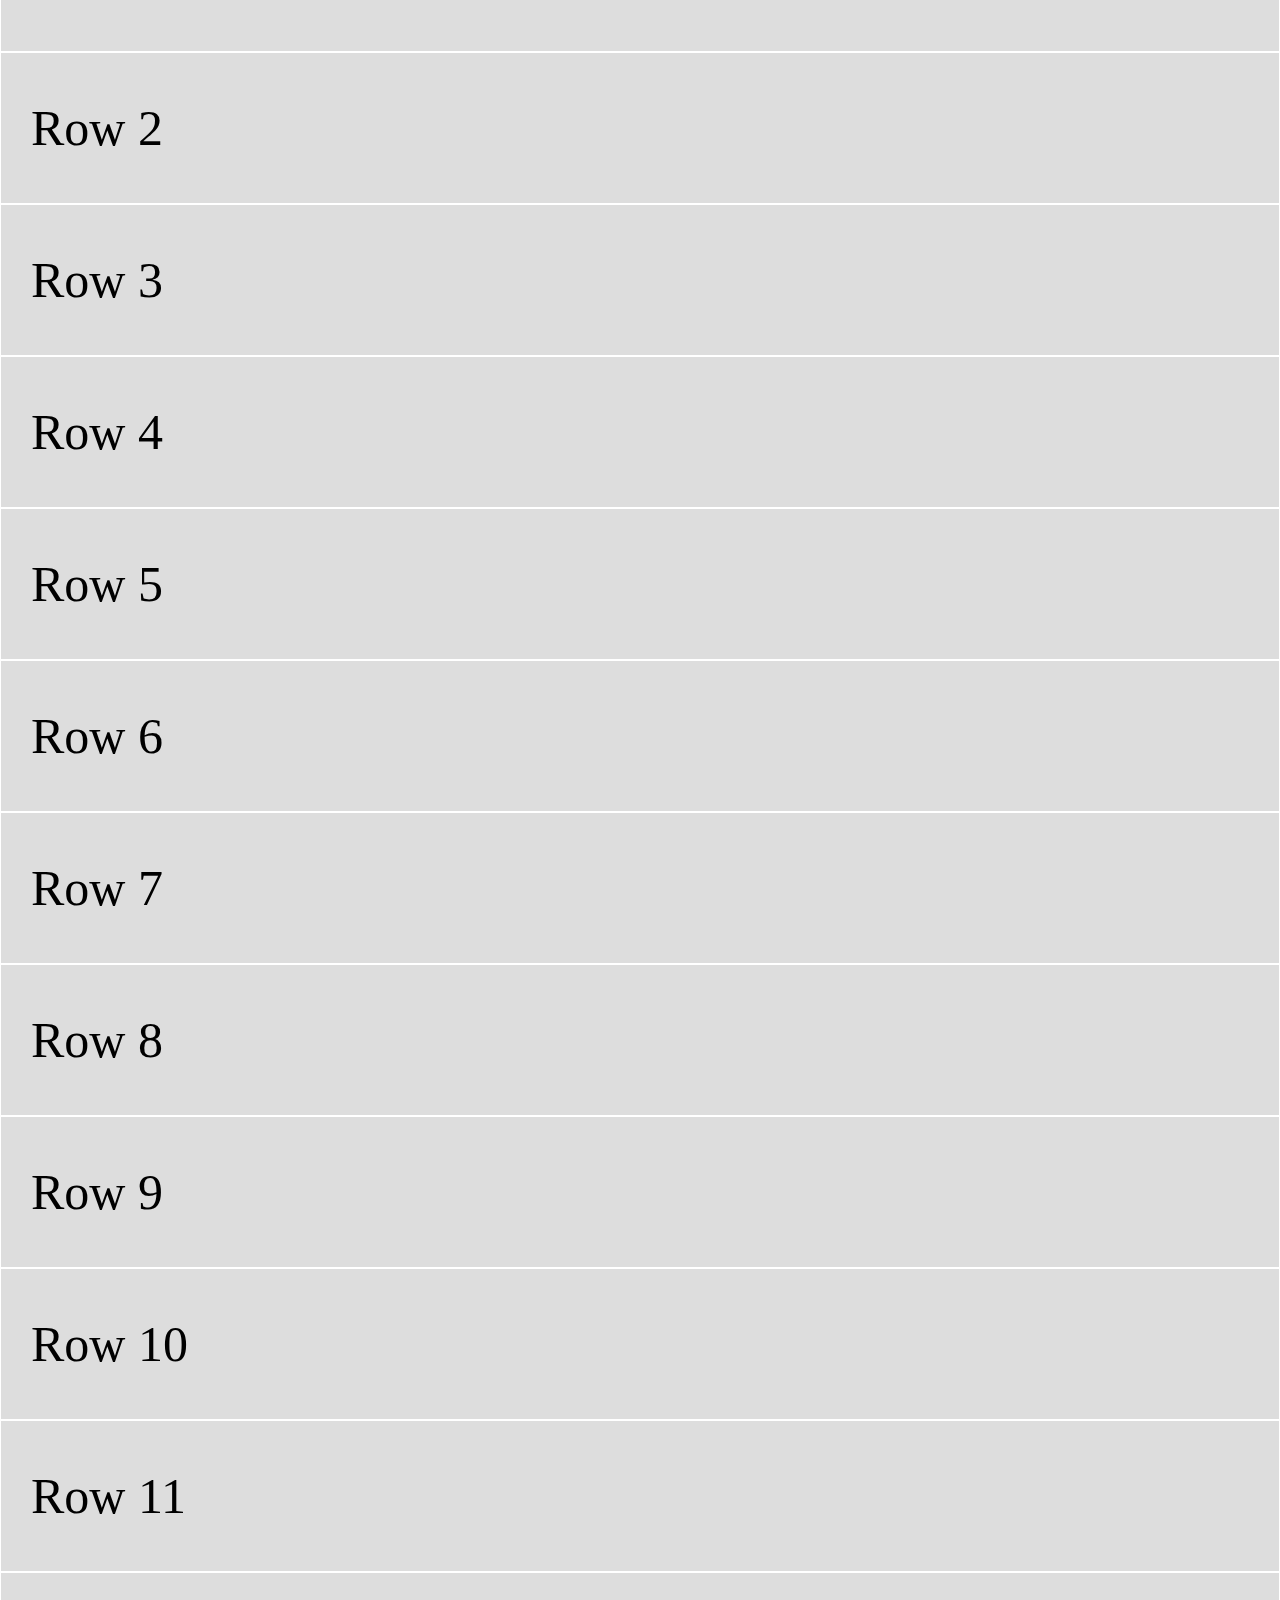
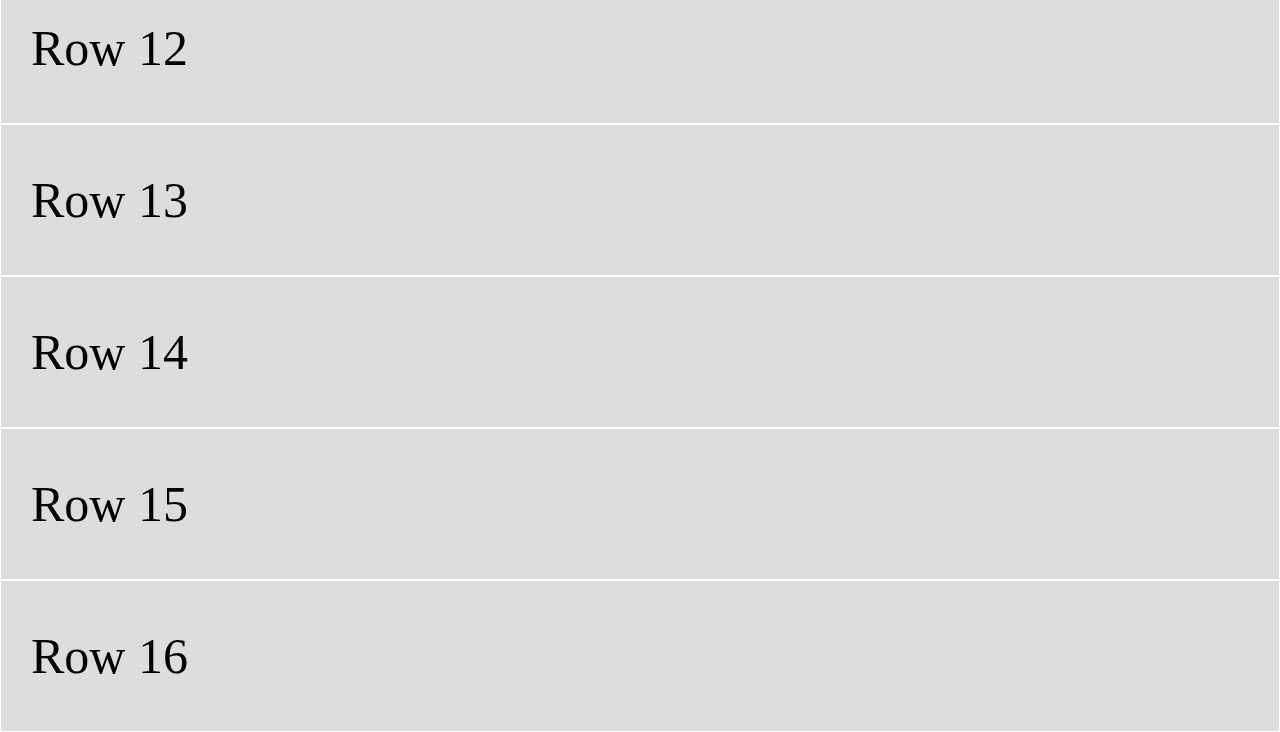
<file: alltennis/src/scripts/pull-to-refresh-master/index.html>
<!DOCTYPE html>
<html lang="en">
<head>
    <meta charset="UTF-8">
    <title>pullToRefresh</title>
    <script src="lib/iscroll-probe.js"></script>
    <script src="lib/jquery.js"></script>
    <script src="js/pullToRefresh.js"></script>
</head>
<body>
    <div class="wrapper">
        <div class="list">
            <!-- <div class="head">
                <img src="img/arrow.png" width="40" height="40"/>
                <span>下拉刷新...</span>
            </div> -->
            <div class="item">Row 1</div>
            <div class="item">Row 2</div>
            <div class="item">Row 3</div>
            <div class="item">Row 4</div>
            <div class="item">Row 5</div>
            <div class="item">Row 6</div>
            <div class="item">Row 7</div>
            <div class="item">Row 8</div>
            <div class="item">Row 9</div>
            <div class="item">Row 10</div>
            <div class="item">Row 11</div>
            <div class="item">Row 12</div>
            <div class="item">Row 13</div>
            <div class="item">Row 14</div>
            <div class="item">Row 15</div>
            <div class="item">Row 16</div>
           <!--  <div class="foot">
               <img src="img/arrow.png" width="40" height="40"/>
               <span>上拉加载更多...</span>
           </div> -->
        </div>
    </div>
</body>
<style>
    body {
        font-size: 40px;
    }
    .wrapper{
        position: absolute;
        top: 0;
        bottom: 0;
        left: 0;
        width: 100%;
    }
    .list {
        position: relative;
        display: flex;
        flex-flow: column;
    }
    .item {
        height: 150px;
        line-height: 150px;
        background: #dddddd;
        font-size: 50px;
        border:1px solid #ffffff;
        padding-left: 30px;
    }
    .head {
        text-align: center;
        height: 100px;
        line-height: 100px;
    }
    .head img {
        margin-bottom: -7px;
        display: inline-block;
        transform: rotate(180deg);
        -webkit-transform: rotate(180deg);
        transition: transform 150ms;
        -webkit-transition: transform 150ms;
    }
    .up {
        transform: rotate(360deg) !important;
        -webkit-transform: rotate(360deg) !important;
    }
    .foot {
        text-align: center;
        height: 100px;
        line-height: 100px;
    }
    .foot img {
        margin-bottom: -7px;
        display: inline-block;
        /*transform: rotate(0deg);*/
        /*-webkit-transform: rotate(0deg);*/
        transition: transform 150ms;
        -webkit-transition: transform 150ms;
    }
    .down {
        transform: rotate(180deg) !important;
        -webkit-transform: rotate(180deg) !important;
    }
</style>
</html>
</file>
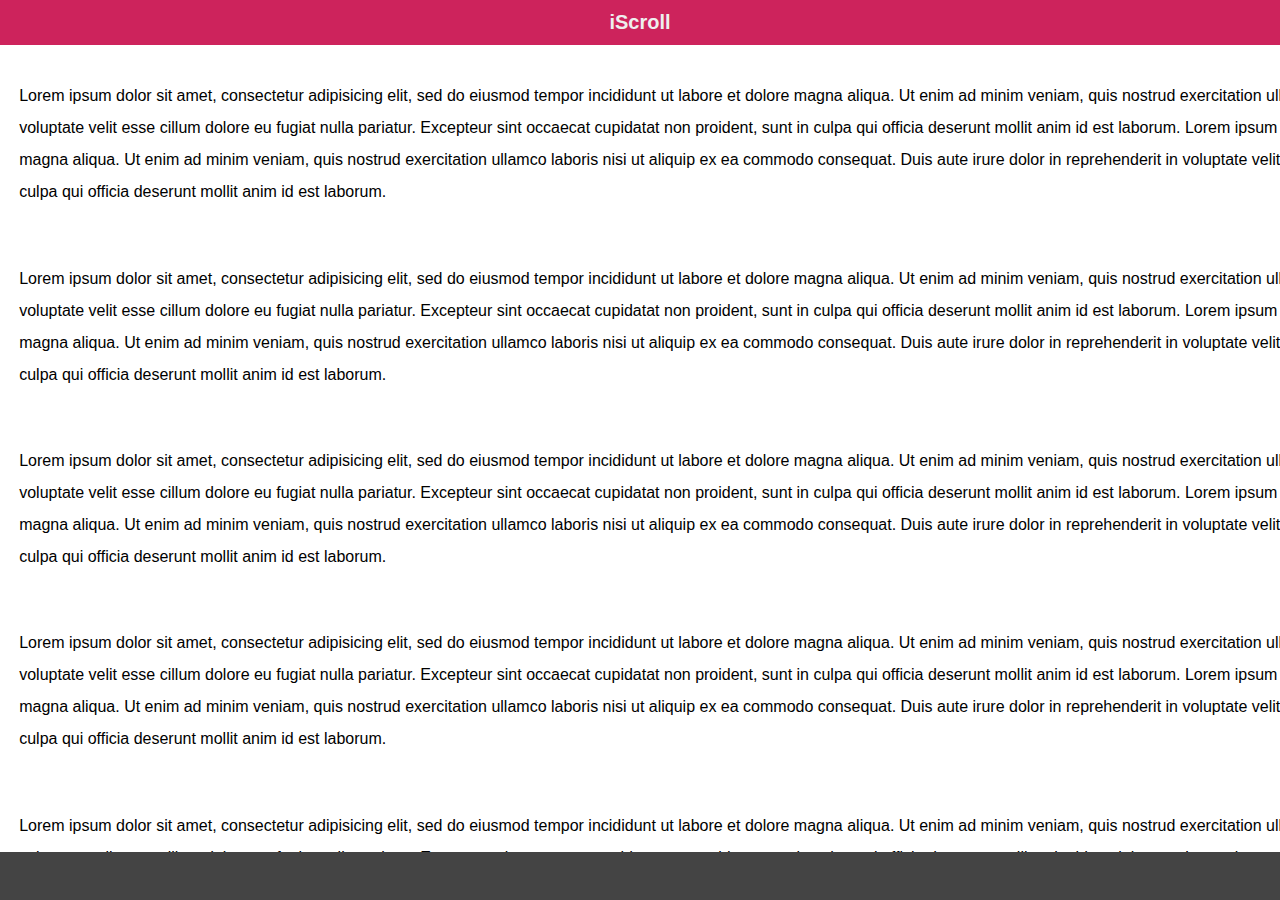
<file: alltennis/src/scripts/iscroll-master/demos/2d-scroll/index.html>
<!DOCTYPE html>
<html>
<head>
<meta charset="utf-8">
<meta name="viewport" content="width=device-width, initial-scale=1.0, user-scalable=0, minimum-scale=1.0, maximum-scale=1.0">

<title>iScroll demo: 2d scroll</title>

<script type="text/javascript" src="../../build/iscroll.js"></script>

<script type="text/javascript">

var myScroll;

function loaded () {
	myScroll = new IScroll('#wrapper', { scrollX: true, freeScroll: true });
}

document.addEventListener('touchmove', function (e) { e.preventDefault(); }, false);

</script>

<style type="text/css">
* {
	-webkit-box-sizing: border-box;
	-moz-box-sizing: border-box;
	box-sizing: border-box;
}

html {
	-ms-touch-action: none;
}

body,ul,li {
	padding: 0;
	margin: 0;
	border: 0;
}

body {
	font-size: 12px;
	font-family: ubuntu, helvetica, arial;
	overflow: hidden; /* this is important to prevent the whole page to bounce */
}

#header {
	position: absolute;
	z-index: 2;
	top: 0;
	left: 0;
	width: 100%;
	height: 45px;
	line-height: 45px;
	background: #CD235C;
	padding: 0;
	color: #eee;
	font-size: 20px;
	text-align: center;
	font-weight: bold;
}

#footer {
	position: absolute;
	z-index: 2;
	bottom: 0;
	left: 0;
	width: 100%;
	height: 48px;
	background: #444;
	padding: 0;
	border-top: 1px solid #444;
}

#wrapper {
	position: absolute;
	z-index: 1;
	top: 45px;
	bottom: 48px;
	left: 0;
	width: 100%;
	background: #ccc;
	overflow: hidden;
}

#scroller {
	position: absolute;
	z-index: 1;
	-webkit-tap-highlight-color: rgba(0,0,0,0);
	width: 2000px;
	-webkit-transform: translateZ(0);
	-moz-transform: translateZ(0);
	-ms-transform: translateZ(0);
	-o-transform: translateZ(0);
	transform: translateZ(0);
	-webkit-touch-callout: none;
	-webkit-user-select: none;
	-moz-user-select: none;
	-ms-user-select: none;
	user-select: none;
	-webkit-text-size-adjust: none;
	-moz-text-size-adjust: none;
	-ms-text-size-adjust: none;
	-o-text-size-adjust: none;
	text-size-adjust: none;
	background: #fff;
}

p {
	font-size: 16px;
	padding: 1.2em;
	line-height: 200%;
}

</style>
</head>
<body onload="loaded()">
<div id="header">iScroll</div>

<div id="wrapper">
	<div id="scroller">
		<p>Lorem ipsum dolor sit amet, consectetur adipisicing elit, sed do eiusmod tempor incididunt ut labore et dolore magna aliqua. Ut enim ad minim veniam, quis nostrud exercitation ullamco laboris nisi ut aliquip ex ea commodo consequat. Duis aute irure dolor in reprehenderit in voluptate velit esse cillum dolore eu fugiat nulla pariatur. Excepteur sint occaecat cupidatat non proident, sunt in culpa qui officia deserunt mollit anim id est laborum. Lorem ipsum dolor sit amet, consectetur adipisicing elit, sed do eiusmod tempor incididunt ut labore et dolore magna aliqua. Ut enim ad minim veniam, quis nostrud exercitation ullamco laboris nisi ut aliquip ex ea commodo consequat. Duis aute irure dolor in reprehenderit in voluptate velit esse cillum dolore eu fugiat nulla pariatur. Excepteur sint occaecat cupidatat non proident, sunt in culpa qui officia deserunt mollit anim id est laborum.</p>

		<p>Lorem ipsum dolor sit amet, consectetur adipisicing elit, sed do eiusmod tempor incididunt ut labore et dolore magna aliqua. Ut enim ad minim veniam, quis nostrud exercitation ullamco laboris nisi ut aliquip ex ea commodo consequat. Duis aute irure dolor in reprehenderit in voluptate velit esse cillum dolore eu fugiat nulla pariatur. Excepteur sint occaecat cupidatat non proident, sunt in culpa qui officia deserunt mollit anim id est laborum. Lorem ipsum dolor sit amet, consectetur adipisicing elit, sed do eiusmod tempor incididunt ut labore et dolore magna aliqua. Ut enim ad minim veniam, quis nostrud exercitation ullamco laboris nisi ut aliquip ex ea commodo consequat. Duis aute irure dolor in reprehenderit in voluptate velit esse cillum dolore eu fugiat nulla pariatur. Excepteur sint occaecat cupidatat non proident, sunt in culpa qui officia deserunt mollit anim id est laborum.</p>

		<p>Lorem ipsum dolor sit amet, consectetur adipisicing elit, sed do eiusmod tempor incididunt ut labore et dolore magna aliqua. Ut enim ad minim veniam, quis nostrud exercitation ullamco laboris nisi ut aliquip ex ea commodo consequat. Duis aute irure dolor in reprehenderit in voluptate velit esse cillum dolore eu fugiat nulla pariatur. Excepteur sint occaecat cupidatat non proident, sunt in culpa qui officia deserunt mollit anim id est laborum. Lorem ipsum dolor sit amet, consectetur adipisicing elit, sed do eiusmod tempor incididunt ut labore et dolore magna aliqua. Ut enim ad minim veniam, quis nostrud exercitation ullamco laboris nisi ut aliquip ex ea commodo consequat. Duis aute irure dolor in reprehenderit in voluptate velit esse cillum dolore eu fugiat nulla pariatur. Excepteur sint occaecat cupidatat non proident, sunt in culpa qui officia deserunt mollit anim id est laborum.</p>

		<p>Lorem ipsum dolor sit amet, consectetur adipisicing elit, sed do eiusmod tempor incididunt ut labore et dolore magna aliqua. Ut enim ad minim veniam, quis nostrud exercitation ullamco laboris nisi ut aliquip ex ea commodo consequat. Duis aute irure dolor in reprehenderit in voluptate velit esse cillum dolore eu fugiat nulla pariatur. Excepteur sint occaecat cupidatat non proident, sunt in culpa qui officia deserunt mollit anim id est laborum. Lorem ipsum dolor sit amet, consectetur adipisicing elit, sed do eiusmod tempor incididunt ut labore et dolore magna aliqua. Ut enim ad minim veniam, quis nostrud exercitation ullamco laboris nisi ut aliquip ex ea commodo consequat. Duis aute irure dolor in reprehenderit in voluptate velit esse cillum dolore eu fugiat nulla pariatur. Excepteur sint occaecat cupidatat non proident, sunt in culpa qui officia deserunt mollit anim id est laborum.</p>

		<p>Lorem ipsum dolor sit amet, consectetur adipisicing elit, sed do eiusmod tempor incididunt ut labore et dolore magna aliqua. Ut enim ad minim veniam, quis nostrud exercitation ullamco laboris nisi ut aliquip ex ea commodo consequat. Duis aute irure dolor in reprehenderit in voluptate velit esse cillum dolore eu fugiat nulla pariatur. Excepteur sint occaecat cupidatat non proident, sunt in culpa qui officia deserunt mollit anim id est laborum. Lorem ipsum dolor sit amet, consectetur adipisicing elit, sed do eiusmod tempor incididunt ut labore et dolore magna aliqua. Ut enim ad minim veniam, quis nostrud exercitation ullamco laboris nisi ut aliquip ex ea commodo consequat. Duis aute irure dolor in reprehenderit in voluptate velit esse cillum dolore eu fugiat nulla pariatur. Excepteur sint occaecat cupidatat non proident, sunt in culpa qui officia deserunt mollit anim id est laborum.</p>

		<p>Lorem ipsum dolor sit amet, consectetur adipisicing elit, sed do eiusmod tempor incididunt ut labore et dolore magna aliqua. Ut enim ad minim veniam, quis nostrud exercitation ullamco laboris nisi ut aliquip ex ea commodo consequat. Duis aute irure dolor in reprehenderit in voluptate velit esse cillum dolore eu fugiat nulla pariatur. Excepteur sint occaecat cupidatat non proident, sunt in culpa qui officia deserunt mollit anim id est laborum. Lorem ipsum dolor sit amet, consectetur adipisicing elit, sed do eiusmod tempor incididunt ut labore et dolore magna aliqua. Ut enim ad minim veniam, quis nostrud exercitation ullamco laboris nisi ut aliquip ex ea commodo consequat. Duis aute irure dolor in reprehenderit in voluptate velit esse cillum dolore eu fugiat nulla pariatur. Excepteur sint occaecat cupidatat non proident, sunt in culpa qui officia deserunt mollit anim id est laborum.</p>
	</div>
</div>

<div id="footer"></div>

</body>
</html>
</file>
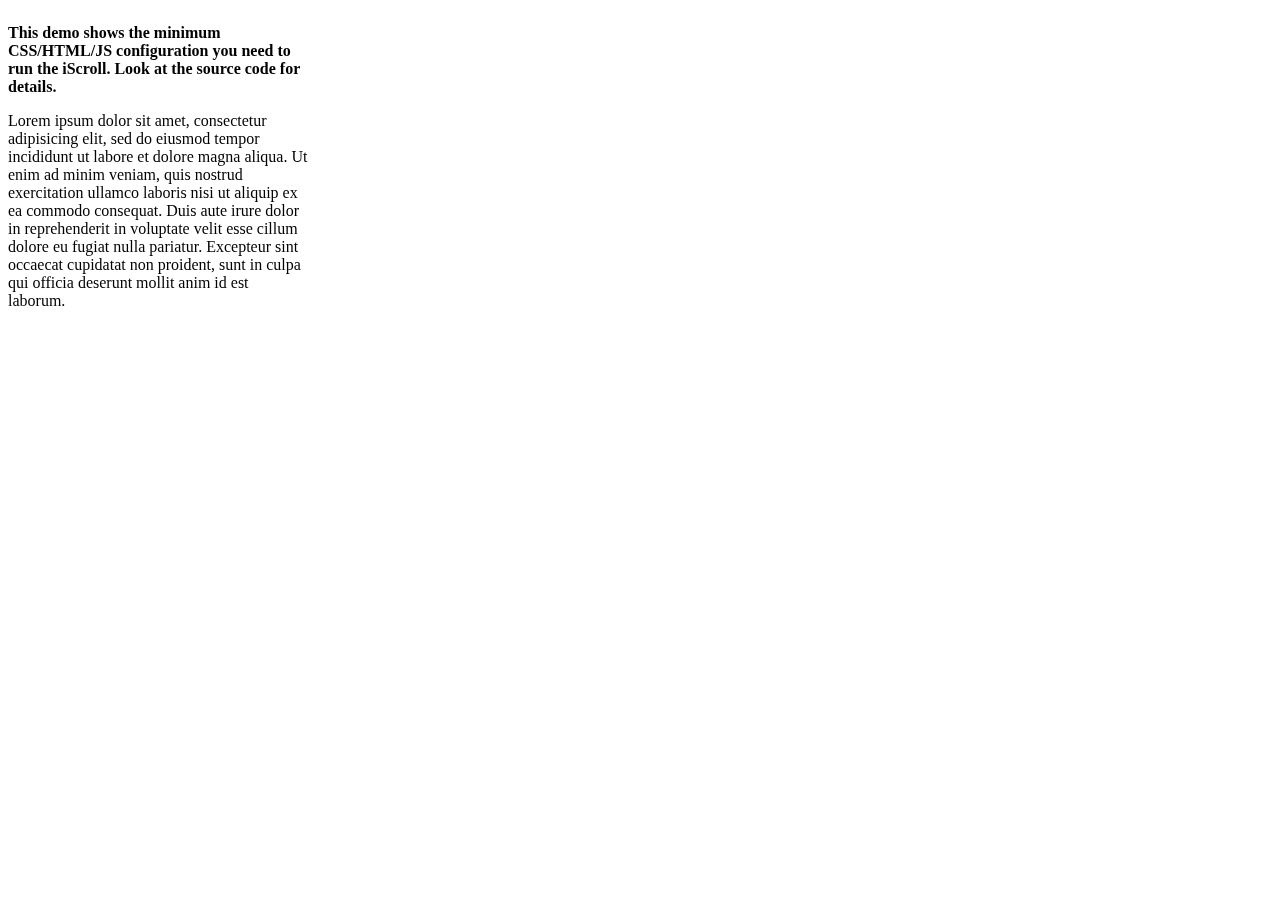
<file: alltennis/src/scripts/iscroll-master/demos/barebone/index.html>
<!DOCTYPE html>
<html>
<head>
<meta charset="utf-8">
<meta name="viewport" content="width=device-width, initial-scale=1.0, user-scalable=0, minimum-scale=1.0, maximum-scale=1.0">

<title>iScroll demo: barebone</title>

<script type="text/javascript" src="../../build/iscroll.js"></script>

<script type="text/javascript">

var myScroll;

function loaded () {
	myScroll = new IScroll('#wrapper');
}

document.addEventListener('touchmove', function (e) { e.preventDefault(); }, false);

</script>

<style>
body {
	/* On modern browsers, prevent the whole page to bounce */
	overflow: hidden;
}

#wrapper {
	position: relative;
	width: 300px;
	height: 300px;
	overflow: hidden;

	/* Prevent native touch events on Windows */
	-ms-touch-action: none;

	/* Prevent the callout on tap-hold and text selection */
	-webkit-touch-callout: none;
	-webkit-user-select: none;
	-moz-user-select: none;
	-ms-user-select: none;
	user-select: none;

	/* Prevent text resize on orientation change, useful for web-apps */
	-webkit-text-size-adjust: none;
	-moz-text-size-adjust: none;
	-ms-text-size-adjust: none;
	-o-text-size-adjust: none;
	text-size-adjust: none;
}

#scroller {
	position: absolute;

	/* Prevent elements to be highlighted on tap */
	-webkit-tap-highlight-color: rgba(0,0,0,0);

	/* Put the scroller into the HW Compositing layer right from the start */
	-webkit-transform: translateZ(0);
	-moz-transform: translateZ(0);
	-ms-transform: translateZ(0);
	-o-transform: translateZ(0);
	transform: translateZ(0);
}
</style>

</head>
<body onload="loaded()">

<div id="wrapper">
	<div id="scroller">
		<p><strong>This demo shows the minimum CSS/HTML/JS configuration you need to run the iScroll. Look at the source code for details.</strong></p>

		<p>Lorem ipsum dolor sit amet, consectetur adipisicing elit, sed do eiusmod tempor incididunt ut labore et dolore magna aliqua. Ut enim ad minim veniam, quis nostrud exercitation ullamco laboris nisi ut aliquip ex ea commodo consequat. Duis aute irure dolor in reprehenderit in voluptate velit esse cillum dolore eu fugiat nulla pariatur. Excepteur sint occaecat cupidatat non proident, sunt in culpa qui officia deserunt mollit anim id est laborum.</p>

		<p>Sed ut perspiciatis unde omnis iste natus error sit voluptatem accusantium doloremque laudantium, totam rem aperiam, eaque ipsa quae ab illo inventore veritatis et quasi architecto beatae vitae dicta sunt explicabo. Nemo enim ipsam voluptatem quia voluptas sit aspernatur aut odit aut fugit, sed quia consequuntur magni dolores eos qui ratione voluptatem sequi nesciunt. Neque porro quisquam est, qui dolorem ipsum quia dolor sit amet, consectetur, adipisci velit, sed quia non numquam eius modi tempora incidunt ut labore et dolore magnam aliquam quaerat voluptatem. Ut enim ad minima veniam, quis nostrum exercitationem ullam corporis suscipit laboriosam, nisi ut aliquid ex ea commodi consequatur? Quis autem vel eum iure reprehenderit qui in ea voluptate velit esse quam nihil molestiae consequatur, vel illum qui dolorem eum fugiat quo voluptas nulla pariatur?</p>

		<p>At vero eos et accusamus et iusto odio dignissimos ducimus qui blanditiis praesentium voluptatum deleniti atque corrupti quos dolores et quas molestias excepturi sint occaecati cupiditate non provident, similique sunt in culpa qui officia deserunt mollitia animi, id est laborum et dolorum fuga. Et harum quidem rerum facilis est et expedita distinctio. Nam libero tempore, cum soluta nobis est eligendi optio cumque nihil impedit quo minus id quod maxime placeat facere possimus, omnis voluptas assumenda est, omnis dolor repellendus. Temporibus autem quibusdam et aut officiis debitis aut rerum necessitatibus saepe eveniet ut et voluptates repudiandae sint et molestiae non recusandae. Itaque earum rerum hic tenetur a sapiente delectus, ut aut reiciendis voluptatibus maiores alias consequatur aut perferendis doloribus asperiores repellat.</p>
	</div>
</div>

</body>
</html>
</file>
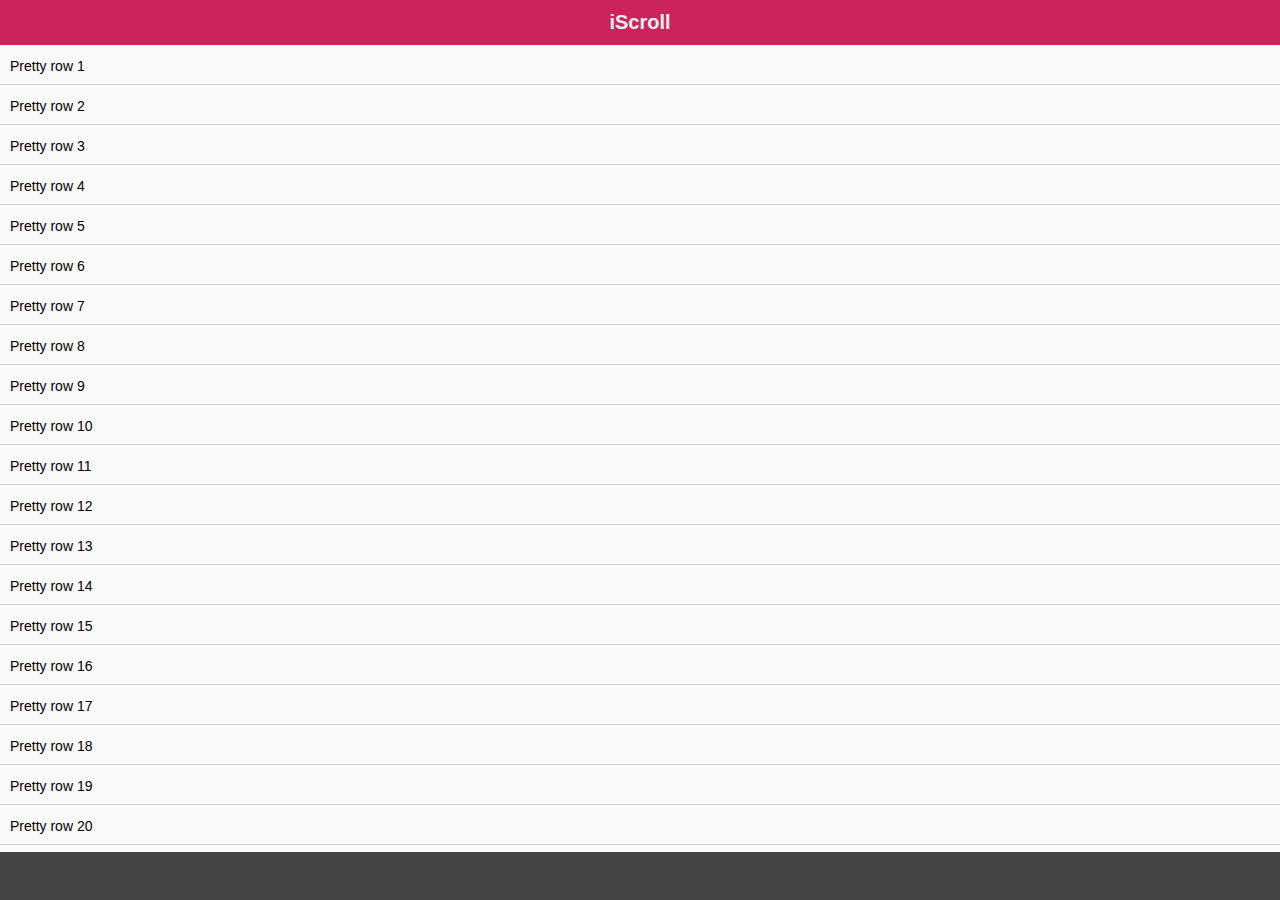
<file: alltennis/src/scripts/iscroll-master/demos/bounce-easing/index.html>
<!DOCTYPE html>
<html>
<head>
<meta charset="utf-8">
<meta name="viewport" content="width=device-width, initial-scale=1.0, user-scalable=0, minimum-scale=1.0, maximum-scale=1.0">

<title>iScroll demo: bounce easing</title>

<script type="text/javascript" src="../../build/iscroll.js"></script>

<script type="text/javascript">

var myScroll;

function loaded () {
	myScroll = new IScroll('#wrapper', { bounceEasing: 'elastic', bounceTime: 1200 });
}

document.addEventListener('touchmove', function (e) { e.preventDefault(); }, false);

</script>

<style type="text/css">
* {
	-webkit-box-sizing: border-box;
	-moz-box-sizing: border-box;
	box-sizing: border-box;
}

html {
	-ms-touch-action: none;
}

body,ul,li {
	padding: 0;
	margin: 0;
	border: 0;
}

body {
	font-size: 12px;
	font-family: ubuntu, helvetica, arial;
	overflow: hidden; /* this is important to prevent the whole page to bounce */
}

#header {
	position: absolute;
	z-index: 2;
	top: 0;
	left: 0;
	width: 100%;
	height: 45px;
	line-height: 45px;
	background: #CD235C;
	padding: 0;
	color: #eee;
	font-size: 20px;
	text-align: center;
	font-weight: bold;
}

#footer {
	position: absolute;
	z-index: 2;
	bottom: 0;
	left: 0;
	width: 100%;
	height: 48px;
	background: #444;
	padding: 0;
	border-top: 1px solid #444;
}

#wrapper {
	position: absolute;
	z-index: 1;
	top: 45px;
	bottom: 48px;
	left: 0;
	width: 100%;
	background: #ccc;
	overflow: hidden;
}

#scroller {
	position: absolute;
	z-index: 1;
	-webkit-tap-highlight-color: rgba(0,0,0,0);
	width: 100%;
	-webkit-transform: translateZ(0);
	-moz-transform: translateZ(0);
	-ms-transform: translateZ(0);
	-o-transform: translateZ(0);
	transform: translateZ(0);
	-webkit-touch-callout: none;
	-webkit-user-select: none;
	-moz-user-select: none;
	-ms-user-select: none;
	user-select: none;
	-webkit-text-size-adjust: none;
	-moz-text-size-adjust: none;
	-ms-text-size-adjust: none;
	-o-text-size-adjust: none;
	text-size-adjust: none;
}

#scroller ul {
	list-style: none;
	padding: 0;
	margin: 0;
	width: 100%;
	text-align: left;
}

#scroller li {
	padding: 0 10px;
	height: 40px;
	line-height: 40px;
	border-bottom: 1px solid #ccc;
	border-top: 1px solid #fff;
	background-color: #fafafa;
	font-size: 14px;
}

</style>
</head>
<body onload="loaded()">
<div id="header">iScroll</div>

<div id="wrapper">
	<div id="scroller">
		<ul>
			<li>Pretty row 1</li>
			<li>Pretty row 2</li>
			<li>Pretty row 3</li>
			<li>Pretty row 4</li>
			<li>Pretty row 5</li>
			<li>Pretty row 6</li>
			<li>Pretty row 7</li>
			<li>Pretty row 8</li>
			<li>Pretty row 9</li>
			<li>Pretty row 10</li>
			<li>Pretty row 11</li>
			<li>Pretty row 12</li>
			<li>Pretty row 13</li>
			<li>Pretty row 14</li>
			<li>Pretty row 15</li>
			<li>Pretty row 16</li>
			<li>Pretty row 17</li>
			<li>Pretty row 18</li>
			<li>Pretty row 19</li>
			<li>Pretty row 20</li>
			<li>Pretty row 21</li>
			<li>Pretty row 22</li>
			<li>Pretty row 23</li>
			<li>Pretty row 24</li>
			<li>Pretty row 25</li>
			<li>Pretty row 26</li>
			<li>Pretty row 27</li>
			<li>Pretty row 28</li>
			<li>Pretty row 29</li>
			<li>Pretty row 30</li>
			<li>Pretty row 31</li>
			<li>Pretty row 32</li>
			<li>Pretty row 33</li>
			<li>Pretty row 34</li>
			<li>Pretty row 35</li>
			<li>Pretty row 36</li>
			<li>Pretty row 37</li>
			<li>Pretty row 38</li>
			<li>Pretty row 39</li>
			<li>Pretty row 40</li>
			<li>Pretty row 41</li>
			<li>Pretty row 42</li>
			<li>Pretty row 43</li>
			<li>Pretty row 44</li>
			<li>Pretty row 45</li>
			<li>Pretty row 46</li>
			<li>Pretty row 47</li>
			<li>Pretty row 48</li>
			<li>Pretty row 49</li>
			<li>Pretty row 50</li>
		</ul>
	</div>
</div>

<div id="footer"></div>

</body>
</html>
</file>
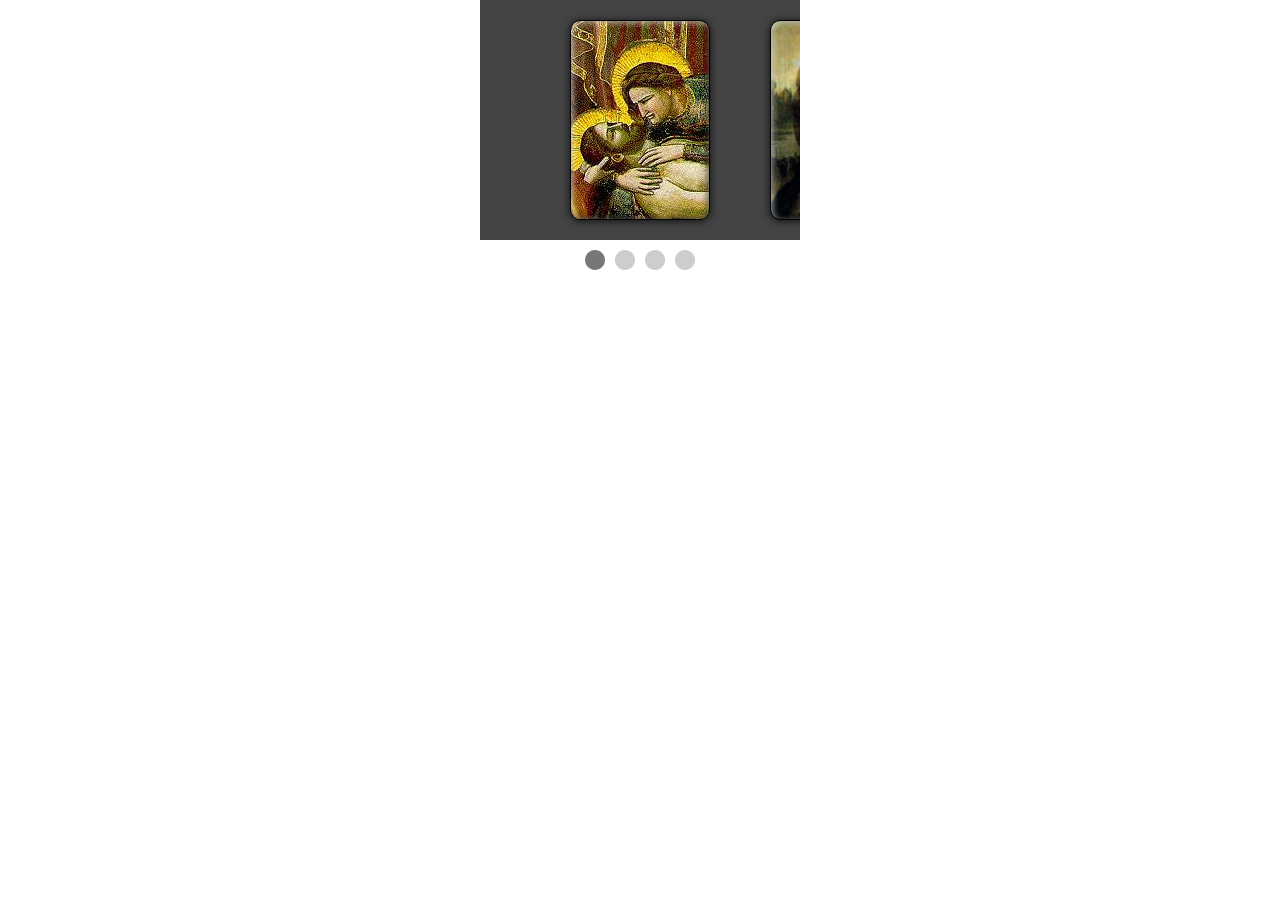
<file: alltennis/src/scripts/iscroll-master/demos/carousel/index.html>
<!DOCTYPE html>
<html>
<head>
<meta charset="utf-8">
<meta name="viewport" content="width=device-width, initial-scale=1.0, user-scalable=0, minimum-scale=1.0, maximum-scale=1.0">

<title>iScroll demo: carousel</title>

<script type="text/javascript" src="../../build/iscroll.js"></script>

<script type="text/javascript">

var myScroll;

function loaded () {
	myScroll = new IScroll('#wrapper', {
		scrollX: true,
		scrollY: false,
		momentum: false,
		snap: true,
		snapSpeed: 400,
		keyBindings: true,
		indicators: {
			el: document.getElementById('indicator'),
			resize: false
		}
	});
}

document.addEventListener('touchmove', function (e) { e.preventDefault(); }, false);
</script>

<style type="text/css">
* {
	-webkit-box-sizing: border-box;
	-moz-box-sizing: border-box;
	box-sizing: border-box;
}

html {
	-ms-touch-action: none;
}

body, ul, li {
	padding: 0;
	margin: 0;
	border: 0;
}

body {
	font-size: 12px;
	font-family: ubuntu, helvetica, arial;
	overflow: hidden; /* this is important to prevent the whole page to bounce */
}

#viewport {
	position: relative;
	width: 320px;
	height: 240px;
	margin: 0 auto;
	background: #444;
	overflow: hidden;
}

#wrapper {
	width: 200px;
	height: 240px;
	margin: 0 auto;
}

#scroller {
	position: absolute;
	z-index: 1;
	-webkit-tap-highlight-color: rgba(0,0,0,0);
	width: 800px;
	height: 240px;
	-webkit-transform: translateZ(0);
	-moz-transform: translateZ(0);
	-ms-transform: translateZ(0);
	-o-transform: translateZ(0);
	transform: translateZ(0);
	-webkit-touch-callout: none;
	-webkit-user-select: none;
	-moz-user-select: none;
	-ms-user-select: none;
	user-select: none;
	-webkit-text-size-adjust: none;
	-moz-text-size-adjust: none;
	-ms-text-size-adjust: none;
	-o-text-size-adjust: none;
	text-size-adjust: none;
	background-color: #444;
}

.slide {
	width: 200px;
	height: 240px;
	float: left;
}

.painting {
	width: 140px;
	height: 200px;
	border-radius: 10px;
	margin: 20px auto;
	border: 1px solid #000;
	box-shadow:
		inset 2px 2px 6px rgba(255,255,255,0.6),
		inset -2px -2px 6px rgba(0,0,0,0.6),
		0 1px 8px rgba(0,0,0,0.8);
}

.giotto {
	background: url(giotto.jpg);
}

.leonardo {
	background: url(leonardo.jpg);
}

.gaugin {
	background: url(gaugin.jpg);
}

.warhol {
	background: url(warhol.jpg);
}

#indicator {
	position: relative;
	width: 110px;
	height: 20px;
	margin: 10px auto;
	background: url([data-uri]);
}

#dotty {
	position: absolute;
	width: 20px;
	height: 20px;
	border-radius: 10px;
	background: #777;
}

</style>
</head>
<body onload="loaded()">

<div id="viewport">
	<div id="wrapper">
		<div id="scroller">
			<div class="slide">
				<div class="painting giotto"></div>
			</div>
			<div class="slide">
				<div class="painting leonardo"></div>
			</div>
			<div class="slide">
				<div class="painting gaugin"></div>
			</div>
			<div class="slide">
				<div class="painting warhol"></div>
			</div>
		</div>
	</div>
</div>

<div id="indicator">
	<div id="dotty"></div>
</div>

</body>
</html>
</file>
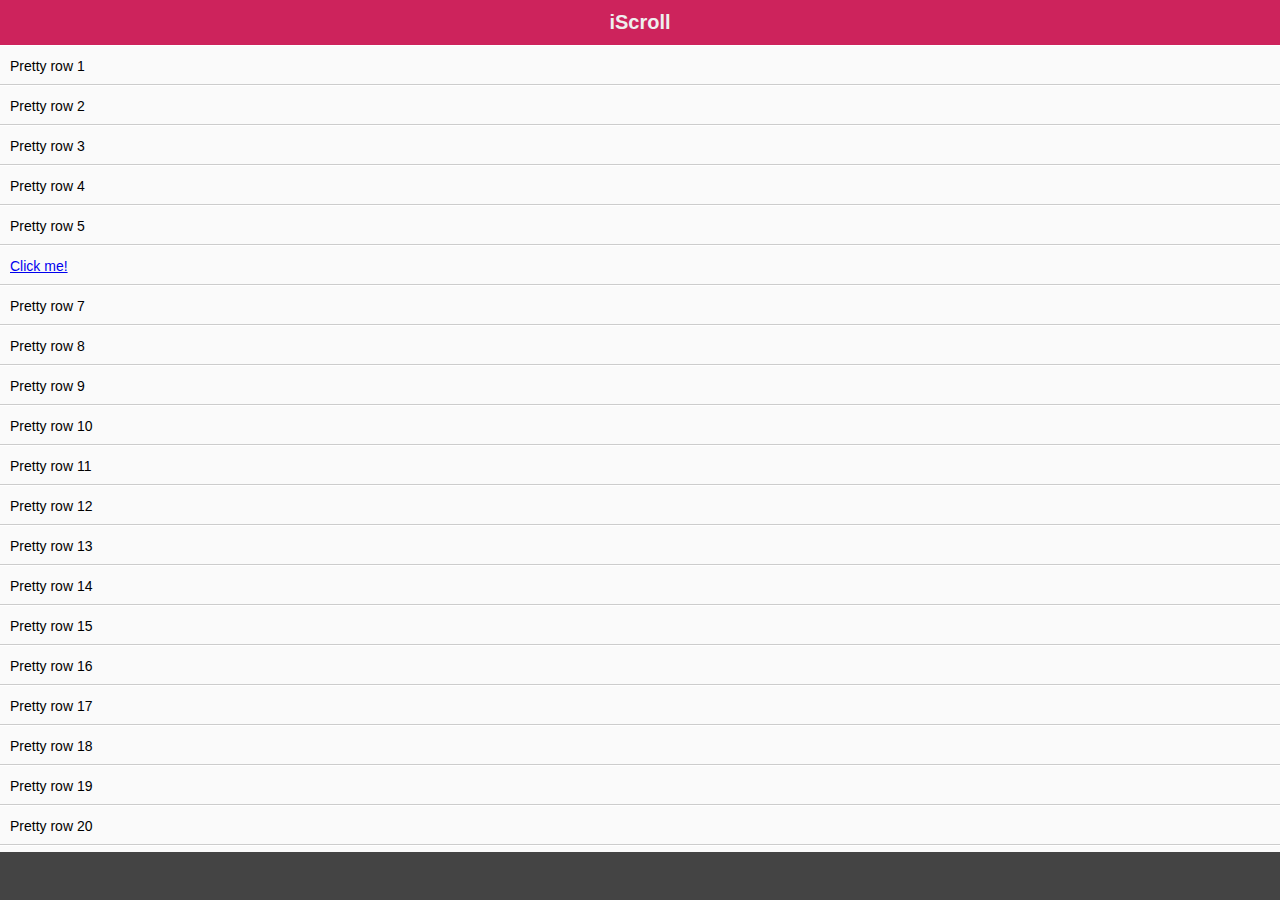
<file: alltennis/src/scripts/iscroll-master/demos/click/index.html>
<!DOCTYPE html>
<html>
<head>
<meta charset="utf-8">
<meta name="viewport" content="width=device-width, initial-scale=1.0, user-scalable=0, minimum-scale=1.0, maximum-scale=1.0">

<title>iScroll demo: click</title>

<script type="text/javascript" src="../../build/iscroll.js"></script>

<script type="text/javascript">

var myScroll;

function loaded () {
	myScroll = new IScroll('#wrapper', { mouseWheel: true, click: true });
}

document.addEventListener('touchmove', function (e) { e.preventDefault(); }, false);

</script>

<style type="text/css">
* {
	-webkit-box-sizing: border-box;
	-moz-box-sizing: border-box;
	box-sizing: border-box;
}

html {
	-ms-touch-action: none;
}

body,ul,li {
	padding: 0;
	margin: 0;
	border: 0;
}

body {
	font-size: 12px;
	font-family: ubuntu, helvetica, arial;
	overflow: hidden; /* this is important to prevent the whole page to bounce */
}

#header {
	position: absolute;
	z-index: 2;
	top: 0;
	left: 0;
	width: 100%;
	height: 45px;
	line-height: 45px;
	background: #CD235C;
	padding: 0;
	color: #eee;
	font-size: 20px;
	text-align: center;
	font-weight: bold;
}

#footer {
	position: absolute;
	z-index: 2;
	bottom: 0;
	left: 0;
	width: 100%;
	height: 48px;
	background: #444;
	padding: 0;
	border-top: 1px solid #444;
}

#wrapper {
	position: absolute;
	z-index: 1;
	top: 45px;
	bottom: 48px;
	left: 0;
	width: 100%;
	background: #ccc;
	overflow: hidden;
}

#scroller {
	position: absolute;
	z-index: 1;
	-webkit-tap-highlight-color: rgba(0,0,0,0);
	width: 100%;
	-webkit-transform: translateZ(0);
	-moz-transform: translateZ(0);
	-ms-transform: translateZ(0);
	-o-transform: translateZ(0);
	transform: translateZ(0);
	-webkit-touch-callout: none;
	-webkit-user-select: none;
	-moz-user-select: none;
	-ms-user-select: none;
	user-select: none;
	-webkit-text-size-adjust: none;
	-moz-text-size-adjust: none;
	-ms-text-size-adjust: none;
	-o-text-size-adjust: none;
	text-size-adjust: none;
}

#scroller ul {
	list-style: none;
	padding: 0;
	margin: 0;
	width: 100%;
	text-align: left;
}

#scroller li {
	padding: 0 10px;
	height: 40px;
	line-height: 40px;
	border-bottom: 1px solid #ccc;
	border-top: 1px solid #fff;
	background-color: #fafafa;
	font-size: 14px;
}

</style>
</head>
<body onload="loaded()">
<div id="header">iScroll</div>

<div id="wrapper">
	<div id="scroller">
		<ul>
			<li>Pretty row 1</li>
			<li>Pretty row 2</li>
			<li>Pretty row 3</li>
			<li>Pretty row 4</li>
			<li>Pretty row 5</li>
			<li id="me"><a href="#" onclick="console.log(this.parentNode.style.backgroundColor);this.parentNode.style.backgroundColor=this.parentNode.style.backgroundColor==''?'#a00':'';return false">Click me!</a></li>
			<li>Pretty row 7</li>
			<li>Pretty row 8</li>
			<li>Pretty row 9</li>
			<li>Pretty row 10</li>
			<li>Pretty row 11</li>
			<li>Pretty row 12</li>
			<li>Pretty row 13</li>
			<li>Pretty row 14</li>
			<li>Pretty row 15</li>
			<li>Pretty row 16</li>
			<li>Pretty row 17</li>
			<li>Pretty row 18</li>
			<li>Pretty row 19</li>
			<li>Pretty row 20</li>
			<li>Pretty row 21</li>
			<li>Pretty row 22</li>
			<li>Pretty row 23</li>
			<li>Pretty row 24</li>
			<li>Pretty row 25</li>
			<li>Pretty row 26</li>
			<li>Pretty row 27</li>
			<li>Pretty row 28</li>
			<li>Pretty row 29</li>
			<li>Pretty row 30</li>
			<li>Pretty row 31</li>
			<li>Pretty row 32</li>
			<li>Pretty row 33</li>
			<li>Pretty row 34</li>
			<li>Pretty row 35</li>
			<li>Pretty row 36</li>
			<li>Pretty row 37</li>
			<li>Pretty row 38</li>
			<li>Pretty row 39</li>
			<li>Pretty row 40</li>
			<li>Pretty row 41</li>
			<li>Pretty row 42</li>
			<li>Pretty row 43</li>
			<li>Pretty row 44</li>
			<li>Pretty row 45</li>
			<li>Pretty row 46</li>
			<li>Pretty row 47</li>
			<li>Pretty row 48</li>
			<li>Pretty row 49</li>
			<li>Pretty row 50</li>
		</ul>
	</div>
</div>

<div id="footer"></div>

</body>
</html>
</file>
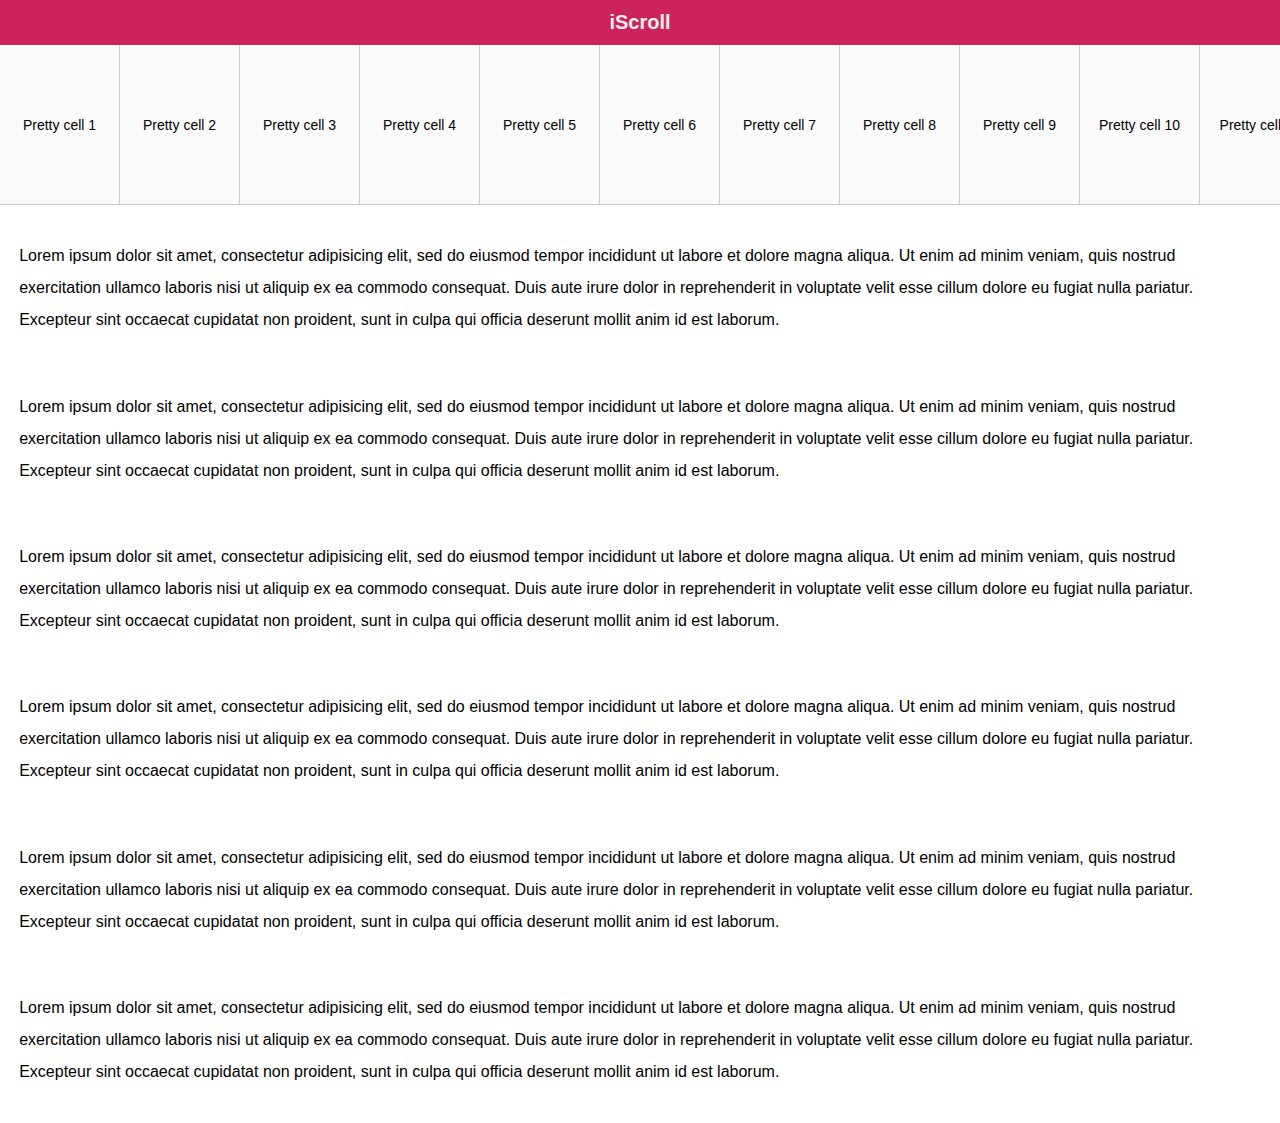
<file: alltennis/src/scripts/iscroll-master/demos/event-passthrough/index.html>
<!DOCTYPE html>
<html>
<head>
<meta charset="utf-8">
<meta name="viewport" content="width=device-width, initial-scale=1.0, user-scalable=0, minimum-scale=1.0, maximum-scale=1.0">

<title>iScroll demo: Event Passthrough</title>

<script type="text/javascript" src="../../build/iscroll.js"></script>

<script type="text/javascript">

var myScroll;

function loaded () {
	myScroll = new IScroll('#wrapper', { eventPassthrough: true, scrollX: true, scrollY: false, preventDefault: false });
}

</script>

<style type="text/css">
* {
	-webkit-box-sizing: border-box;
	-moz-box-sizing: border-box;
	box-sizing: border-box;
}

body,ul,li {
	padding: 0;
	margin: 0;
	border: 0;
}

body {
	font-size: 12px;
	font-family: ubuntu, helvetica, arial;
}

#header {
	width: 100%;
	height: 45px;
	line-height: 45px;
	background: #CD235C;
	padding: 0;
	color: #eee;
	font-size: 20px;
	text-align: center;
	font-weight: bold;
}

#wrapper {
	position: relative;
	z-index: 1;
	height: 160px;
	width: 100%;
	background: #ccc;
	overflow: hidden;
	-ms-touch-action: none;
}

#scroller {
	position: absolute;
	z-index: 1;
	-webkit-tap-highlight-color: rgba(0,0,0,0);
	width: 2400px;
	height: 160px;
	-webkit-transform: translateZ(0);
	-moz-transform: translateZ(0);
	-ms-transform: translateZ(0);
	-o-transform: translateZ(0);
	transform: translateZ(0);
	-webkit-touch-callout: none;
	-webkit-user-select: none;
	-moz-user-select: none;
	-ms-user-select: none;
	user-select: none;
	-webkit-text-size-adjust: none;
	-moz-text-size-adjust: none;
	-ms-text-size-adjust: none;
	-o-text-size-adjust: none;
	text-size-adjust: none;
}

#scroller ul {
	list-style: none;
	width: 100%;
	padding: 0;
	margin: 0;
}

#scroller li {
	width: 120px;
	height: 160px;
	float: left;
	line-height: 160px;
	border-right: 1px solid #ccc;
	border-bottom: 1px solid #ccc;
	background-color: #fafafa;
	font-size: 14px;
	overflow: hidden;
	text-align: center;
}

p {
	font-size: 16px;
	padding: 1.2em;
	line-height: 200%;
}

</style>
</head>
<body onload="loaded()">
<div id="header">iScroll</div>

<div id="wrapper">
	<div id="scroller">
		<ul>
			<li>Pretty cell 1</li>
			<li>Pretty cell 2</li>
			<li>Pretty cell 3</li>
			<li>Pretty cell 4</li>
			<li>Pretty cell 5</li>
			<li>Pretty cell 6</li>
			<li>Pretty cell 7</li>
			<li>Pretty cell 8</li>
			<li>Pretty cell 9</li>
			<li>Pretty cell 10</li>
			<li>Pretty cell 11</li>
			<li>Pretty cell 12</li>
			<li>Pretty cell 13</li>
			<li>Pretty cell 14</li>
			<li>Pretty cell 15</li>
			<li>Pretty cell 16</li>
			<li>Pretty cell 17</li>
			<li>Pretty cell 18</li>
			<li>Pretty cell 19</li>
			<li>Pretty cell 20</li>
		</ul>
	</div>
</div>

<p>Lorem ipsum dolor sit amet, consectetur adipisicing elit, sed do eiusmod tempor incididunt ut labore et dolore magna aliqua. Ut enim ad minim veniam, quis nostrud exercitation ullamco laboris nisi ut aliquip ex ea commodo consequat. Duis aute irure dolor in reprehenderit in voluptate velit esse cillum dolore eu fugiat nulla pariatur. Excepteur sint occaecat cupidatat non proident, sunt in culpa qui officia deserunt mollit anim id est laborum.</p>

<p>Lorem ipsum dolor sit amet, consectetur adipisicing elit, sed do eiusmod tempor incididunt ut labore et dolore magna aliqua. Ut enim ad minim veniam, quis nostrud exercitation ullamco laboris nisi ut aliquip ex ea commodo consequat. Duis aute irure dolor in reprehenderit in voluptate velit esse cillum dolore eu fugiat nulla pariatur. Excepteur sint occaecat cupidatat non proident, sunt in culpa qui officia deserunt mollit anim id est laborum.</p>

<p>Lorem ipsum dolor sit amet, consectetur adipisicing elit, sed do eiusmod tempor incididunt ut labore et dolore magna aliqua. Ut enim ad minim veniam, quis nostrud exercitation ullamco laboris nisi ut aliquip ex ea commodo consequat. Duis aute irure dolor in reprehenderit in voluptate velit esse cillum dolore eu fugiat nulla pariatur. Excepteur sint occaecat cupidatat non proident, sunt in culpa qui officia deserunt mollit anim id est laborum.</p>

<p>Lorem ipsum dolor sit amet, consectetur adipisicing elit, sed do eiusmod tempor incididunt ut labore et dolore magna aliqua. Ut enim ad minim veniam, quis nostrud exercitation ullamco laboris nisi ut aliquip ex ea commodo consequat. Duis aute irure dolor in reprehenderit in voluptate velit esse cillum dolore eu fugiat nulla pariatur. Excepteur sint occaecat cupidatat non proident, sunt in culpa qui officia deserunt mollit anim id est laborum.</p>

<p>Lorem ipsum dolor sit amet, consectetur adipisicing elit, sed do eiusmod tempor incididunt ut labore et dolore magna aliqua. Ut enim ad minim veniam, quis nostrud exercitation ullamco laboris nisi ut aliquip ex ea commodo consequat. Duis aute irure dolor in reprehenderit in voluptate velit esse cillum dolore eu fugiat nulla pariatur. Excepteur sint occaecat cupidatat non proident, sunt in culpa qui officia deserunt mollit anim id est laborum.</p>

<p>Lorem ipsum dolor sit amet, consectetur adipisicing elit, sed do eiusmod tempor incididunt ut labore et dolore magna aliqua. Ut enim ad minim veniam, quis nostrud exercitation ullamco laboris nisi ut aliquip ex ea commodo consequat. Duis aute irure dolor in reprehenderit in voluptate velit esse cillum dolore eu fugiat nulla pariatur. Excepteur sint occaecat cupidatat non proident, sunt in culpa qui officia deserunt mollit anim id est laborum.</p>

</body>
</html>
</file>
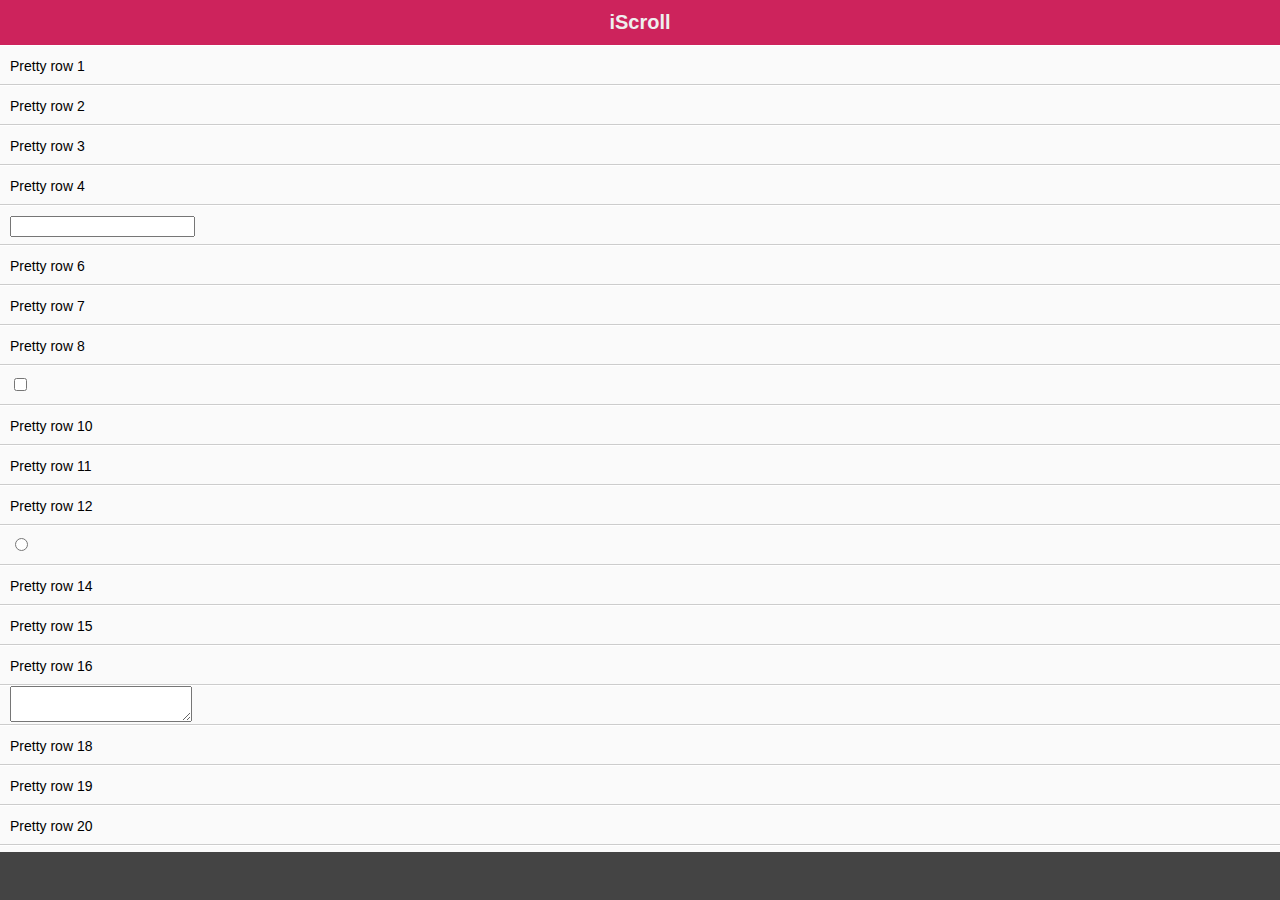
<file: alltennis/src/scripts/iscroll-master/demos/forms/index.html>
<!DOCTYPE html>
<html>
<head>
<meta charset="utf-8">
<meta name="viewport" content="width=device-width, initial-scale=1.0, user-scalable=0, minimum-scale=1.0, maximum-scale=1.0">

<title>iScroll demo: simple</title>

<script type="text/javascript" src="../../build/iscroll.js"></script>

<script type="text/javascript">

var myScroll;

function loaded () {
	myScroll = new IScroll('#wrapper', { mouseWheel: true });
}

document.addEventListener('touchmove', function (e) { e.preventDefault(); }, false);

</script>

<style type="text/css">
* {
	-webkit-box-sizing: border-box;
	-moz-box-sizing: border-box;
	box-sizing: border-box;
}

html {
	-ms-touch-action: none;
}

body,ul,li {
	padding: 0;
	margin: 0;
	border: 0;
}

body {
	font-size: 12px;
	font-family: ubuntu, helvetica, arial;
	overflow: hidden; /* this is important to prevent the whole page to bounce */
}

#header {
	position: absolute;
	z-index: 2;
	top: 0;
	left: 0;
	width: 100%;
	height: 45px;
	line-height: 45px;
	background: #CD235C;
	padding: 0;
	color: #eee;
	font-size: 20px;
	text-align: center;
	font-weight: bold;
}

#footer {
	position: absolute;
	z-index: 2;
	bottom: 0;
	left: 0;
	width: 100%;
	height: 48px;
	background: #444;
	padding: 0;
	border-top: 1px solid #444;
}

#wrapper {
	position: absolute;
	z-index: 1;
	top: 45px;
	bottom: 48px;
	left: 0;
	width: 100%;
	background: #ccc;
	overflow: hidden;
}

#scroller {
	position: absolute;
	z-index: 1;
	-webkit-tap-highlight-color: rgba(0,0,0,0);
	width: 100%;
	-webkit-transform: translateZ(0);
	-moz-transform: translateZ(0);
	-ms-transform: translateZ(0);
	-o-transform: translateZ(0);
	transform: translateZ(0);
	-webkit-touch-callout: none;
	-webkit-user-select: none;
	-moz-user-select: none;
	-ms-user-select: none;
	user-select: none;
	-webkit-text-size-adjust: none;
	-moz-text-size-adjust: none;
	-ms-text-size-adjust: none;
	-o-text-size-adjust: none;
	text-size-adjust: none;
}

#scroller ul {
	list-style: none;
	padding: 0;
	margin: 0;
	width: 100%;
	text-align: left;
}

#scroller li {
	padding: 0 10px;
	height: 40px;
	line-height: 40px;
	border-bottom: 1px solid #ccc;
	border-top: 1px solid #fff;
	background-color: #fafafa;
	font-size: 14px;
}

</style>
</head>
<body onload="loaded()">
<div id="header">iScroll</div>

<div id="wrapper">
	<div id="scroller">
		<ul>
			<li>Pretty row 1</li>
			<li>Pretty row 2</li>
			<li>Pretty row 3</li>
			<li>Pretty row 4</li>
			<li><input type="text"></li>
			<li>Pretty row 6</li>
			<li>Pretty row 7</li>
			<li>Pretty row 8</li>
			<li><input type="checkbox"></li>
			<li>Pretty row 10</li>
			<li>Pretty row 11</li>
			<li>Pretty row 12</li>
			<li><input type="radio"></li>
			<li>Pretty row 14</li>
			<li>Pretty row 15</li>
			<li>Pretty row 16</li>
			<li><textarea></textarea></li>
			<li>Pretty row 18</li>
			<li>Pretty row 19</li>
			<li>Pretty row 20</li>
			<li><select><option>option</option></select></li>
			<li>Pretty row 22</li>
			<li>Pretty row 23</li>
			<li>Pretty row 24</li>
			<li>Pretty row 25</li>
			<li>Pretty row 26</li>
			<li>Pretty row 27</li>
			<li>Pretty row 28</li>
			<li>Pretty row 29</li>
			<li>Pretty row 30</li>
			<li>Pretty row 31</li>
			<li>Pretty row 32</li>
			<li>Pretty row 33</li>
			<li>Pretty row 34</li>
			<li>Pretty row 35</li>
			<li>Pretty row 36</li>
			<li>Pretty row 37</li>
			<li>Pretty row 38</li>
			<li>Pretty row 39</li>
			<li>Pretty row 40</li>
			<li>Pretty row 41</li>
			<li>Pretty row 42</li>
			<li>Pretty row 43</li>
			<li>Pretty row 44</li>
			<li>Pretty row 45</li>
			<li>Pretty row 46</li>
			<li>Pretty row 47</li>
			<li>Pretty row 48</li>
			<li>Pretty row 49</li>
			<li>Pretty row 50</li>
		</ul>
	</div>
</div>

<div id="footer"></div>

</body>
</html>
</file>
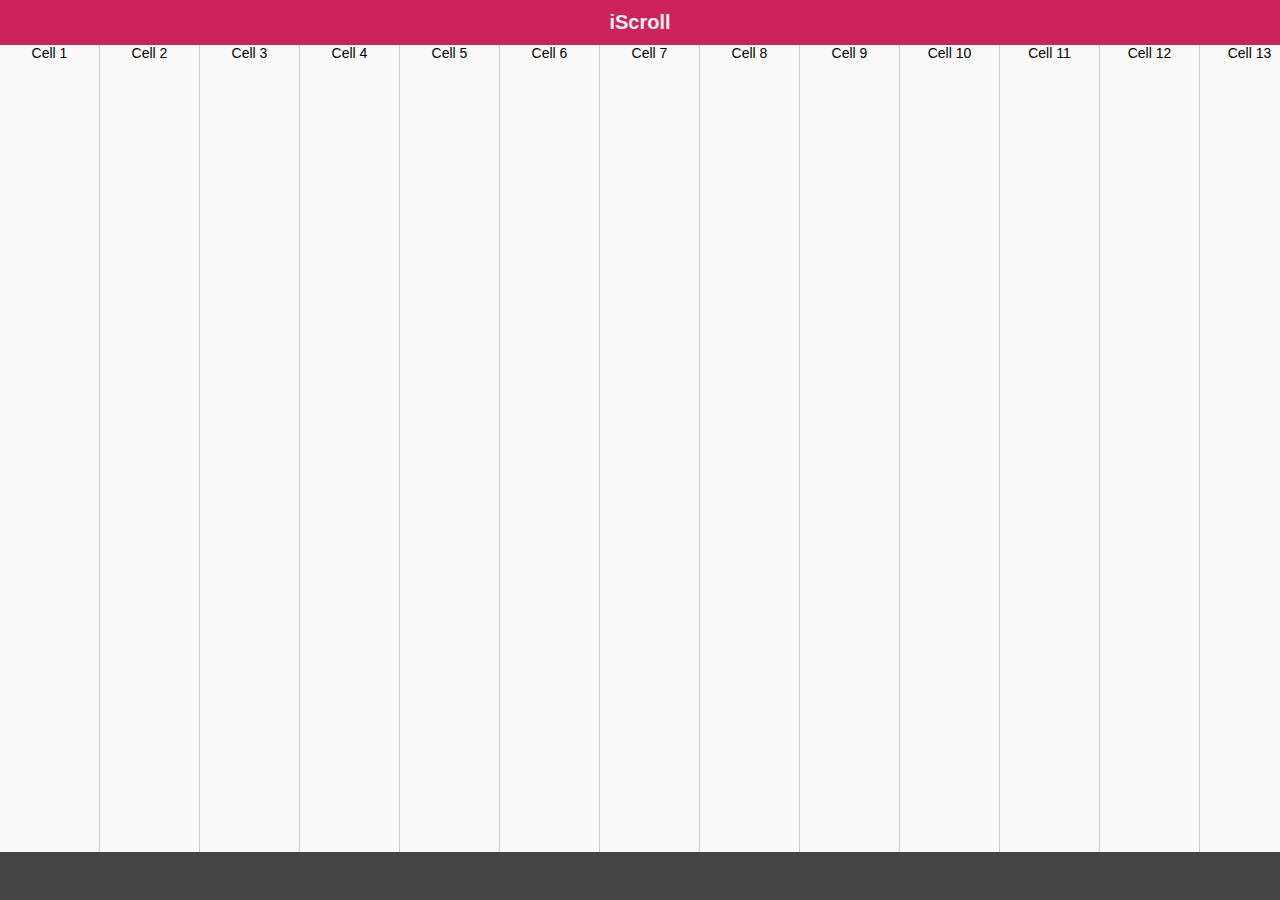
<file: alltennis/src/scripts/iscroll-master/demos/horizontal/index.html>
<!DOCTYPE html>
<html>
<head>
<meta charset="utf-8">
<meta name="viewport" content="width=device-width, initial-scale=1.0, user-scalable=0, minimum-scale=1.0, maximum-scale=1.0">

<title>iScroll demo: horizontal scrolling</title>

<script type="text/javascript" src="../../build/iscroll.js"></script>

<script type="text/javascript">

var myScroll;

function loaded () {
	myScroll = new IScroll('#wrapper', { scrollX: true, scrollY: false, mouseWheel: true });
}

document.addEventListener('touchmove', function (e) { e.preventDefault(); }, false);

</script>

<style type="text/css">
* {
	-webkit-box-sizing: border-box;
	-moz-box-sizing: border-box;
	box-sizing: border-box;
}

html {
	-ms-touch-action: none;
}

body,ul,li {
	padding: 0;
	margin: 0;
	border: 0;
}

body {
	font-size: 12px;
	font-family: ubuntu, helvetica, arial;
	overflow: hidden; /* this is important to prevent the whole page to bounce */
}

#header {
	position: absolute;
	z-index: 2;
	top: 0;
	left: 0;
	width: 100%;
	height: 45px;
	line-height: 45px;
	background: #CD235C;
	padding: 0;
	color: #eee;
	font-size: 20px;
	text-align: center;
	font-weight: bold;
}

#footer {
	position: absolute;
	z-index: 2;
	bottom: 0;
	left: 0;
	width: 100%;
	height: 48px;
	background: #444;
	padding: 0;
	border-top: 1px solid #444;
}

#wrapper {
	position: absolute;
	z-index: 1;
	top: 45px;
	bottom: 48px;
	left: 0;
	width: 100%;
	background: #ccc;
	overflow: hidden;
}

#scroller {
	position: absolute;
	z-index: 1;
	-webkit-tap-highlight-color: rgba(0,0,0,0);
	width: 5000px;
	height: 100%;
	background-color: #a00;
	-webkit-transform: translateZ(0);
	-moz-transform: translateZ(0);
	-ms-transform: translateZ(0);
	-o-transform: translateZ(0);
	transform: translateZ(0);
	-webkit-touch-callout: none;
	-webkit-user-select: none;
	-moz-user-select: none;
	-ms-user-select: none;
	user-select: none;
	-webkit-text-size-adjust: none;
	-moz-text-size-adjust: none;
	-ms-text-size-adjust: none;
	-o-text-size-adjust: none;
	text-size-adjust: none;
}

#scroller ul {
	list-style: none;
	padding: 0;
	margin: 0;
	width: 100%;
	height: 100%;
	text-align: center;
}

#scroller li {
	display: block;
	float: left;
	width: 100px;
	height: 100%;
	border-right: 1px solid #ccc;
	background-color: #fafafa;
	font-size: 14px;
}

</style>
</head>
<body onload="loaded()">
<div id="header">iScroll</div>

<div id="wrapper">
	<div id="scroller">
		<ul>
			<li>Cell 1</li>
			<li>Cell 2</li>
			<li>Cell 3</li>
			<li>Cell 4</li>
			<li>Cell 5</li>
			<li>Cell 6</li>
			<li>Cell 7</li>
			<li>Cell 8</li>
			<li>Cell 9</li>
			<li>Cell 10</li>
			<li>Cell 11</li>
			<li>Cell 12</li>
			<li>Cell 13</li>
			<li>Cell 14</li>
			<li>Cell 15</li>
			<li>Cell 16</li>
			<li>Cell 17</li>
			<li>Cell 18</li>
			<li>Cell 19</li>
			<li>Cell 20</li>
			<li>Cell 21</li>
			<li>Cell 22</li>
			<li>Cell 23</li>
			<li>Cell 24</li>
			<li>Cell 25</li>
			<li>Cell 26</li>
			<li>Cell 27</li>
			<li>Cell 28</li>
			<li>Cell 29</li>
			<li>Cell 30</li>
			<li>Cell 31</li>
			<li>Cell 32</li>
			<li>Cell 33</li>
			<li>Cell 34</li>
			<li>Cell 35</li>
			<li>Cell 36</li>
			<li>Cell 37</li>
			<li>Cell 38</li>
			<li>Cell 39</li>
			<li>Cell 40</li>
			<li>Cell 41</li>
			<li>Cell 42</li>
			<li>Cell 43</li>
			<li>Cell 44</li>
			<li>Cell 45</li>
			<li>Cell 46</li>
			<li>Cell 47</li>
			<li>Cell 48</li>
			<li>Cell 49</li>
			<li>Cell 50</li>
		</ul>
	</div>
</div>

<div id="footer"></div>

</body>
</html>
</file>
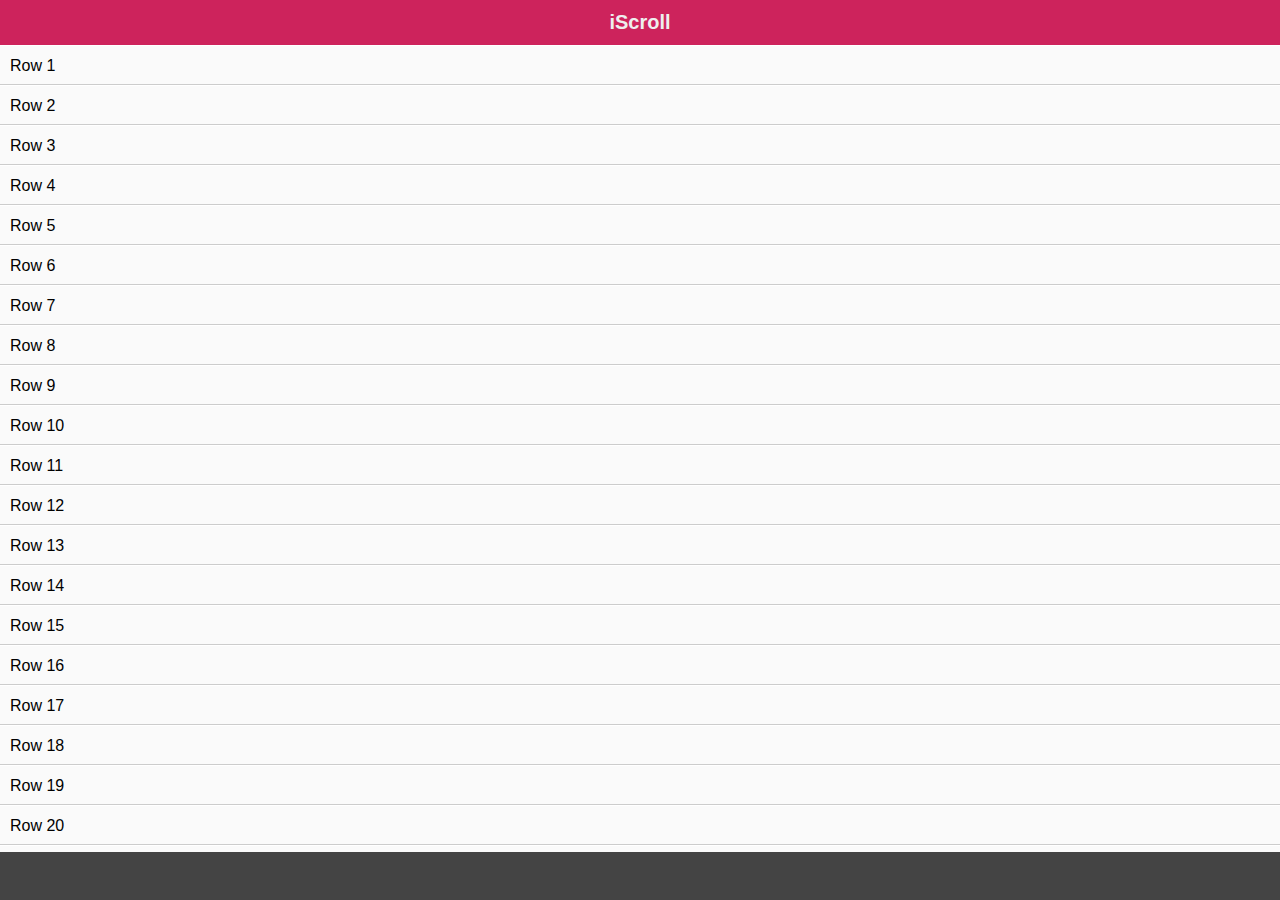
<file: alltennis/src/scripts/iscroll-master/demos/infinite/index.html>
<!DOCTYPE html>
<html>
<head>
<meta charset="utf-8">
<meta name="viewport" content="width=device-width, initial-scale=1.0, user-scalable=0, minimum-scale=1.0, maximum-scale=1.0">

<title>iScroll demo: infinite scrolling</title>

<script type="text/javascript" src="../../build/iscroll-infinite.js"></script>

<script type="text/javascript">
/******************************************************************************
 *
 * For the sake of keeping the script dependecy free I'm including a custom
 * AJAX function. You should probably use a third party plugin
 *
 */
function ajax (url, parms) {
	parms = parms || {};
	var req = new XMLHttpRequest(),
		post = parms.post || null,
		callback = parms.callback || null,
		timeout = parms.timeout || null;

	req.onreadystatechange = function () {
		if ( req.readyState != 4 ) return;

		// Error
		if ( req.status != 200 && req.status != 304 ) {
			if ( callback ) callback(false);
			return;
		}

		if ( callback ) callback(req.responseText);
	};

	if ( post ) {
		req.open('POST', url, true);
		req.setRequestHeader('Content-type', 'application/x-www-form-urlencoded');
	} else {
		req.open('GET', url, true);
	}

	req.setRequestHeader('X-Requested-With', 'XMLHttpRequest');

	req.send(post);

	if ( timeout ) {
		setTimeout(function () {
			req.onreadystatechange = function () {};
			req.abort();
			if ( callback ) callback(false);
		}, timeout);
	}
}
/*
 *****************************************************************************/

var myScroll;

function loaded () {
	myScroll = new IScroll('#wrapper', {
		mouseWheel: true,
		infiniteElements: '#scroller .row',
		//infiniteLimit: 2000,
		dataset: requestData,
		dataFiller: updateContent,
		cacheSize: 1000
	});
}

function requestData (start, count) {
	ajax('dataset.php?start=' + +start + '&count=' + +count, {
		callback: function (data) {
			data = JSON.parse(data);
			myScroll.updateCache(start, data);
		}
	});
}

function updateContent (el, data) {
	el.innerHTML = data;
}

document.addEventListener('touchmove', function (e) { e.preventDefault(); }, false);

</script>

<style type="text/css">
* {
	-webkit-box-sizing: border-box;
	-moz-box-sizing: border-box;
	box-sizing: border-box;
}

html {
	-ms-touch-action: none;
}

body,ul,li {
	padding: 0;
	margin: 0;
	border: 0;
}

body {
	font-size: 12px;
	font-family: ubuntu, helvetica, arial;
	overflow: hidden; /* this is important to prevent the whole page to bounce */
}

#header {
	position: absolute;
	z-index: 2;
	top: 0;
	left: 0;
	width: 100%;
	height: 45px;
	line-height: 45px;
	background: #CD235C;
	padding: 0;
	color: #eee;
	font-size: 20px;
	text-align: center;
	font-weight: bold;
}

#footer {
	position: absolute;
	z-index: 2;
	bottom: 0;
	left: 0;
	width: 100%;
	height: 48px;
	background: #444;
	padding: 0;
	border-top: 1px solid #444;
}

#wrapper {
	position: absolute;
	z-index: 1;
	top: 45px;
	bottom: 48px;
	left: 0;
	width: 100%;
	background: #ccc;
	overflow: hidden;
}

#scroller {
	position: absolute;
	z-index: 1;
	-webkit-tap-highlight-color: rgba(0,0,0,0);
	width: 100%;
	-webkit-transform: translateZ(0);
	-moz-transform: translateZ(0);
	-ms-transform: translateZ(0);
	-o-transform: translateZ(0);
	transform: translateZ(0);
	-webkit-touch-callout: none;
	-webkit-user-select: none;
	-moz-user-select: none;
	-ms-user-select: none;
	user-select: none;
	-webkit-text-size-adjust: none;
	-moz-text-size-adjust: none;
	-ms-text-size-adjust: none;
	-o-text-size-adjust: none;
	text-size-adjust: none;
}

#scroller ul {
	list-style: none;
	padding: 0;
	margin: 0;
	width: 100%;
	text-align: left;
	position: relative;
}

#scroller li {
	position: absolute;
	width: 100%;
	top: 0;
	left: 0;
	-webkit-transform: translateZ(0);
	-moz-transform: translateZ(0);
	-ms-transform: translateZ(0);
	-o-transform: translateZ(0);
	transform: translateZ(0);
	padding: 0 10px;
	height: 40px;
	line-height: 40px;
	border-bottom: 1px solid #ccc;
	border-top: 1px solid #fff;
	background-color: #fafafa;
	font-size: 16px;
}

</style>
</head>
<body onload="loaded()">
<div id="header">iScroll</div>

<div id="wrapper">
	<div id="scroller">
		<ul>
			<li class="row">Row 1</li>
			<li class="row">Row 2</li>
			<li class="row">Row 3</li>
			<li class="row">Row 4</li>
			<li class="row">Row 5</li>
			<li class="row">Row 6</li>
			<li class="row">Row 7</li>
			<li class="row">Row 8</li>
			<li class="row">Row 9</li>
			<li class="row">Row 10</li>
			<li class="row">Row 11</li>
			<li class="row">Row 12</li>
			<li class="row">Row 13</li>
			<li class="row">Row 14</li>
			<li class="row">Row 15</li>

			<li class="row">Row 16</li>
			<li class="row">Row 17</li>
			<li class="row">Row 18</li>
			<li class="row">Row 19</li>
			<li class="row">Row 20</li>
			<li class="row">Row 21</li>
			<li class="row">Row 22</li>
			<li class="row">Row 23</li>
			<li class="row">Row 24</li>
			<li class="row">Row 25</li>
			<li class="row">Row 26</li>
			<li class="row">Row 27</li>
			<li class="row">Row 28</li>
			<li class="row">Row 29</li>
			<li class="row">Row 30</li>
		</ul>
	</div>
</div>

<div id="footer"></div>

</body>
</html>
</file>
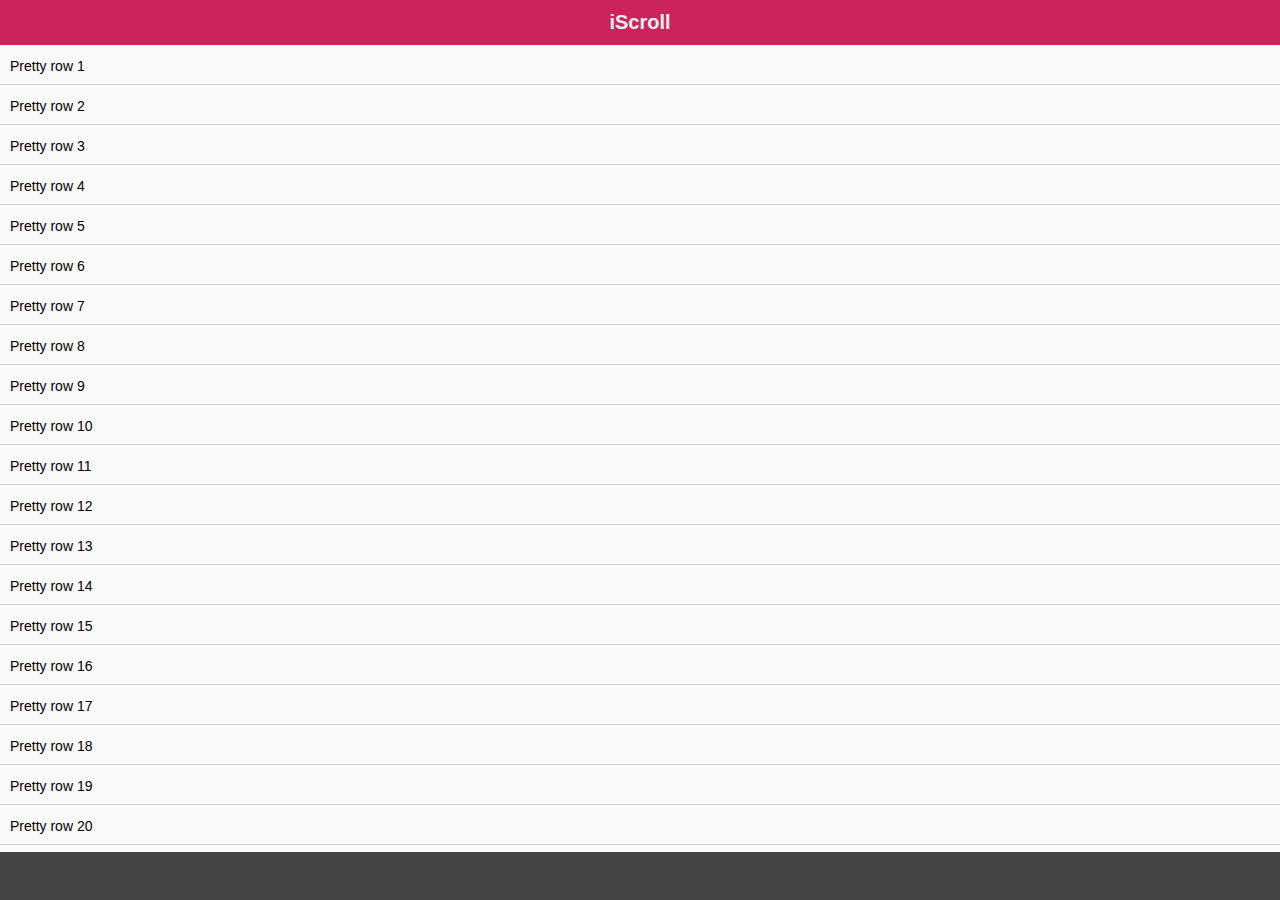
<file: alltennis/src/scripts/iscroll-master/demos/key-bindings/index.html>
<!DOCTYPE html>
<html>
<head>
<meta charset="utf-8">
<meta name="viewport" content="width=device-width, initial-scale=1.0, user-scalable=0, minimum-scale=1.0, maximum-scale=1.0">

<title>iScroll demo: key bindings</title>

<script type="text/javascript" src="../../build/iscroll.js"></script>

<script type="text/javascript">

var myScroll;

function loaded () {
	myScroll = new IScroll('#wrapper', { keyBindings: true });
}

document.addEventListener('touchmove', function (e) { e.preventDefault(); }, false);

</script>

<style type="text/css">
* {
	-webkit-box-sizing: border-box;
	-moz-box-sizing: border-box;
	box-sizing: border-box;
}

html {
	-ms-touch-action: none;
}

body,ul,li {
	padding: 0;
	margin: 0;
	border: 0;
}

body {
	font-size: 12px;
	font-family: ubuntu, helvetica, arial;
	overflow: hidden; /* this is important to prevent the whole page to bounce */
}

#header {
	position: absolute;
	z-index: 2;
	top: 0;
	left: 0;
	width: 100%;
	height: 45px;
	line-height: 45px;
	background: #CD235C;
	padding: 0;
	color: #eee;
	font-size: 20px;
	text-align: center;
	font-weight: bold;
}

#footer {
	position: absolute;
	z-index: 2;
	bottom: 0;
	left: 0;
	width: 100%;
	height: 48px;
	background: #444;
	padding: 0;
	border-top: 1px solid #444;
}

#wrapper {
	position: absolute;
	z-index: 1;
	top: 45px;
	bottom: 48px;
	left: 0;
	width: 100%;
	background: #ccc;
	overflow: hidden;
}

#scroller {
	position: absolute;
	z-index: 1;
	-webkit-tap-highlight-color: rgba(0,0,0,0);
	width: 100%;
	-webkit-transform: translateZ(0);
	-moz-transform: translateZ(0);
	-ms-transform: translateZ(0);
	-o-transform: translateZ(0);
	transform: translateZ(0);
	-webkit-touch-callout: none;
	-webkit-user-select: none;
	-moz-user-select: none;
	-ms-user-select: none;
	user-select: none;
	-webkit-text-size-adjust: none;
	-moz-text-size-adjust: none;
	-ms-text-size-adjust: none;
	-o-text-size-adjust: none;
	text-size-adjust: none;
}

#scroller ul {
	list-style: none;
	padding: 0;
	margin: 0;
	width: 100%;
	text-align: left;
}

#scroller li {
	padding: 0 10px;
	height: 40px;
	line-height: 40px;
	border-bottom: 1px solid #ccc;
	border-top: 1px solid #fff;
	background-color: #fafafa;
	font-size: 14px;
}

</style>
</head>
<body onload="loaded()">
<div id="header">iScroll</div>

<div id="wrapper">
	<div id="scroller">
		<ul>
			<li>Pretty row 1</li>
			<li>Pretty row 2</li>
			<li>Pretty row 3</li>
			<li>Pretty row 4</li>
			<li>Pretty row 5</li>
			<li>Pretty row 6</li>
			<li>Pretty row 7</li>
			<li>Pretty row 8</li>
			<li>Pretty row 9</li>
			<li>Pretty row 10</li>
			<li>Pretty row 11</li>
			<li>Pretty row 12</li>
			<li>Pretty row 13</li>
			<li>Pretty row 14</li>
			<li>Pretty row 15</li>
			<li>Pretty row 16</li>
			<li>Pretty row 17</li>
			<li>Pretty row 18</li>
			<li>Pretty row 19</li>
			<li>Pretty row 20</li>
			<li>Pretty row 21</li>
			<li>Pretty row 22</li>
			<li>Pretty row 23</li>
			<li>Pretty row 24</li>
			<li>Pretty row 25</li>
			<li>Pretty row 26</li>
			<li>Pretty row 27</li>
			<li>Pretty row 28</li>
			<li>Pretty row 29</li>
			<li>Pretty row 30</li>
			<li>Pretty row 31</li>
			<li>Pretty row 32</li>
			<li>Pretty row 33</li>
			<li>Pretty row 34</li>
			<li>Pretty row 35</li>
			<li>Pretty row 36</li>
			<li>Pretty row 37</li>
			<li>Pretty row 38</li>
			<li>Pretty row 39</li>
			<li>Pretty row 40</li>
			<li>Pretty row 41</li>
			<li>Pretty row 42</li>
			<li>Pretty row 43</li>
			<li>Pretty row 44</li>
			<li>Pretty row 45</li>
			<li>Pretty row 46</li>
			<li>Pretty row 47</li>
			<li>Pretty row 48</li>
			<li>Pretty row 49</li>
			<li>Pretty row 50</li>
		</ul>
	</div>
</div>

<div id="footer"></div>

</body>
</html>
</file>
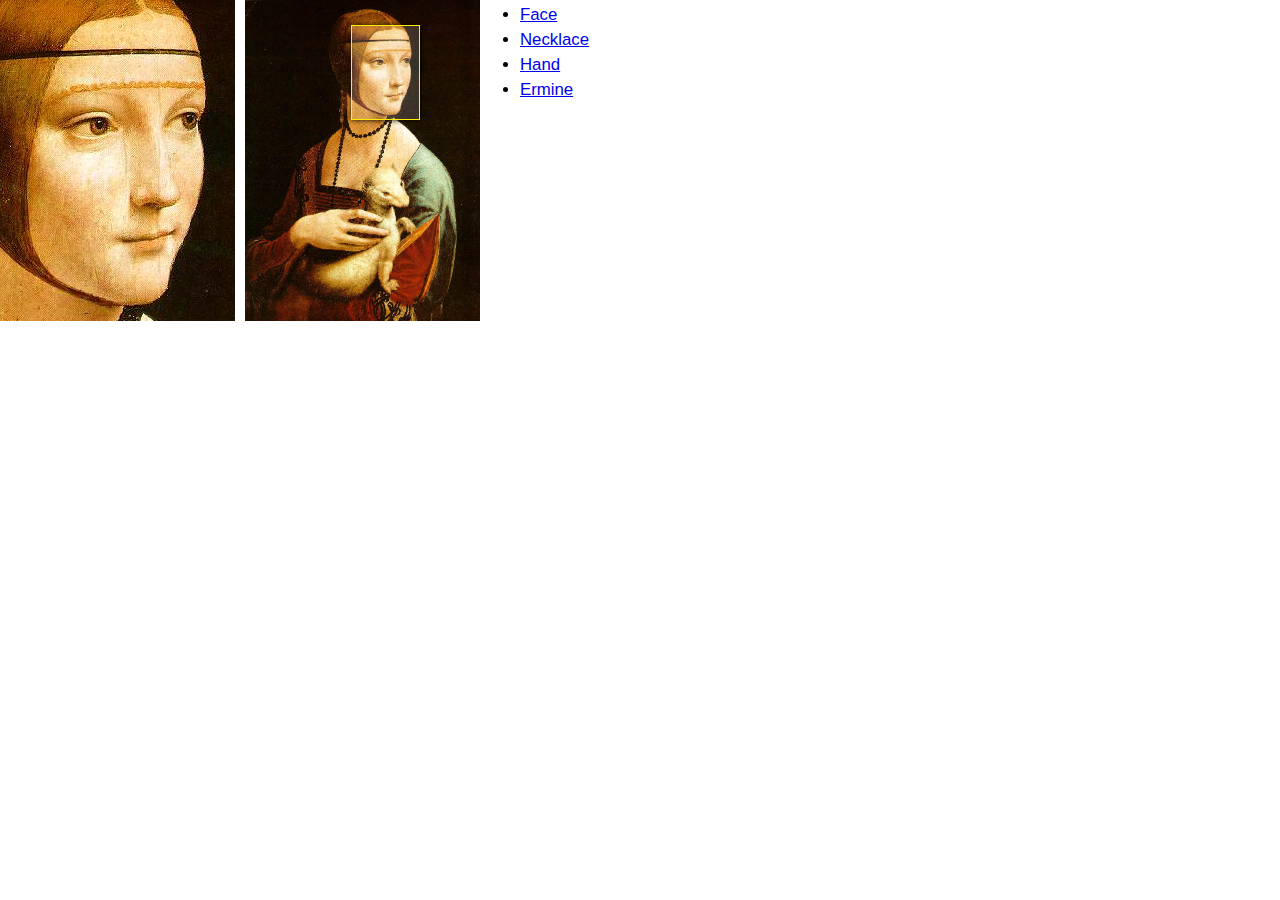
<file: alltennis/src/scripts/iscroll-master/demos/minimap/index.html>
<!DOCTYPE html>
<html>
<head>
<meta charset="utf-8">
<meta name="viewport" content="width=device-width, initial-scale=1.0, user-scalable=0, minimum-scale=1.0, maximum-scale=1.0">

<title>iScroll demo: minimap</title>

<script type="text/javascript" src="../../build/iscroll.js"></script>

<script type="text/javascript">

var myScroll;

function loaded () {
	myScroll = new IScroll('#wrapper', {
		startX: -359,
		startY: -85,
		scrollY: true,
		scrollX: true,
		freeScroll: true,
		mouseWheel: true,
		indicators: {
			el: document.getElementById('minimap'),
			interactive: true
		}
	});
}

//document.addEventListener('touchmove', function (e) { e.preventDefault(); }, false);

</script>

<style type="text/css">
* {
	-webkit-box-sizing: border-box;
	-moz-box-sizing: border-box;
	box-sizing: border-box;
}

html {
	-ms-touch-action: none;
}

body,ul,li {
	padding: 0;
	margin: 0;
	border: 0;
}

body {
	font-size: 12px;
	font-family: ubuntu, helvetica, arial;
	overflow: hidden; /* this is important to prevent the whole page to bounce */
}

#header {
	position: absolute;
	z-index: 2;
	top: 0;
	left: 0;
	width: 100%;
	height: 45px;
	line-height: 45px;
	background: #CD235C;
	padding: 0;
	color: #eee;
	font-size: 20px;
	text-align: center;
	font-weight: bold;
}

#footer {
	position: absolute;
	z-index: 2;
	bottom: 0;
	left: 0;
	width: 100%;
	height: 48px;
	background: #444;
	padding: 0;
	border-top: 1px solid #444;
}

#wrapper {
	position: absolute;
	z-index: 1;
	width: 235px;
	height: 321px;
	top: 0;
	left: 0;
	background: #555;
	overflow: hidden;
}

#scroller {
	position: absolute;
	z-index: 1;
	width: 797px;
	height: 1087px;
	background: url(ermine.jpg);
	-webkit-tap-highlight-color: rgba(0,0,0,0);
	-webkit-transform: translateZ(0);
	-moz-transform: translateZ(0);
	-ms-transform: translateZ(0);
	-o-transform: translateZ(0);
	transform: translateZ(0);
	-webkit-touch-callout: none;
	-webkit-user-select: none;
	-moz-user-select: none;
	-ms-user-select: none;
	user-select: none;
	-webkit-text-size-adjust: none;
	-moz-text-size-adjust: none;
	-ms-text-size-adjust: none;
	-o-text-size-adjust: none;
	text-size-adjust: none;
}

#minimap {
	position: absolute;
	z-index: 1;
	width: 235px;
	height: 321px;
	background: url(ermine.jpg);
	background-size: 235px 321px;
	top: 0px;
	left: 245px;
}

#minimap-indicator {
	position: absolute;
	z-index: 1;
	border: 1px solid #fe0;
	box-shadow: 0 0 5px #000;
	background: rgba(255,255,255,0.15);
	-webkit-transform: translateZ(0);
	-moz-transform: translateZ(0);
	-ms-transform: translateZ(0);
	-o-transform: translateZ(0);
	transform: translateZ(0);
}

#bookmarks {
	position: absolute;
	left: 520px;
	font-size: 1.4em;
}

#bookmarks li {
	margin: 5px 0;
}

</style>
</head>
<body onload="loaded()">

<div id="wrapper">
	<div id="scroller"></div>
</div>

<div id="minimap">
	<div id="minimap-indicator"></div>
</div>

<ul id="bookmarks">
	<li><a href="javascript:myScroll.scrollTo(-359, -85, 400, IScroll.utils.ease.back)">Face</a></li>
	<li><a href="javascript:myScroll.scrollTo(-288, -342, 400, IScroll.utils.ease.back)">Necklace</a></li>
	<li><a href="javascript:myScroll.scrollTo(-264, -658, 400, IScroll.utils.ease.back)">Hand</a></li>
	<li><a href="javascript:myScroll.scrollTo(-383, -539, 400, IScroll.utils.ease.back)">Ermine</a></li>
</ul>

</body>
</html>
</file>
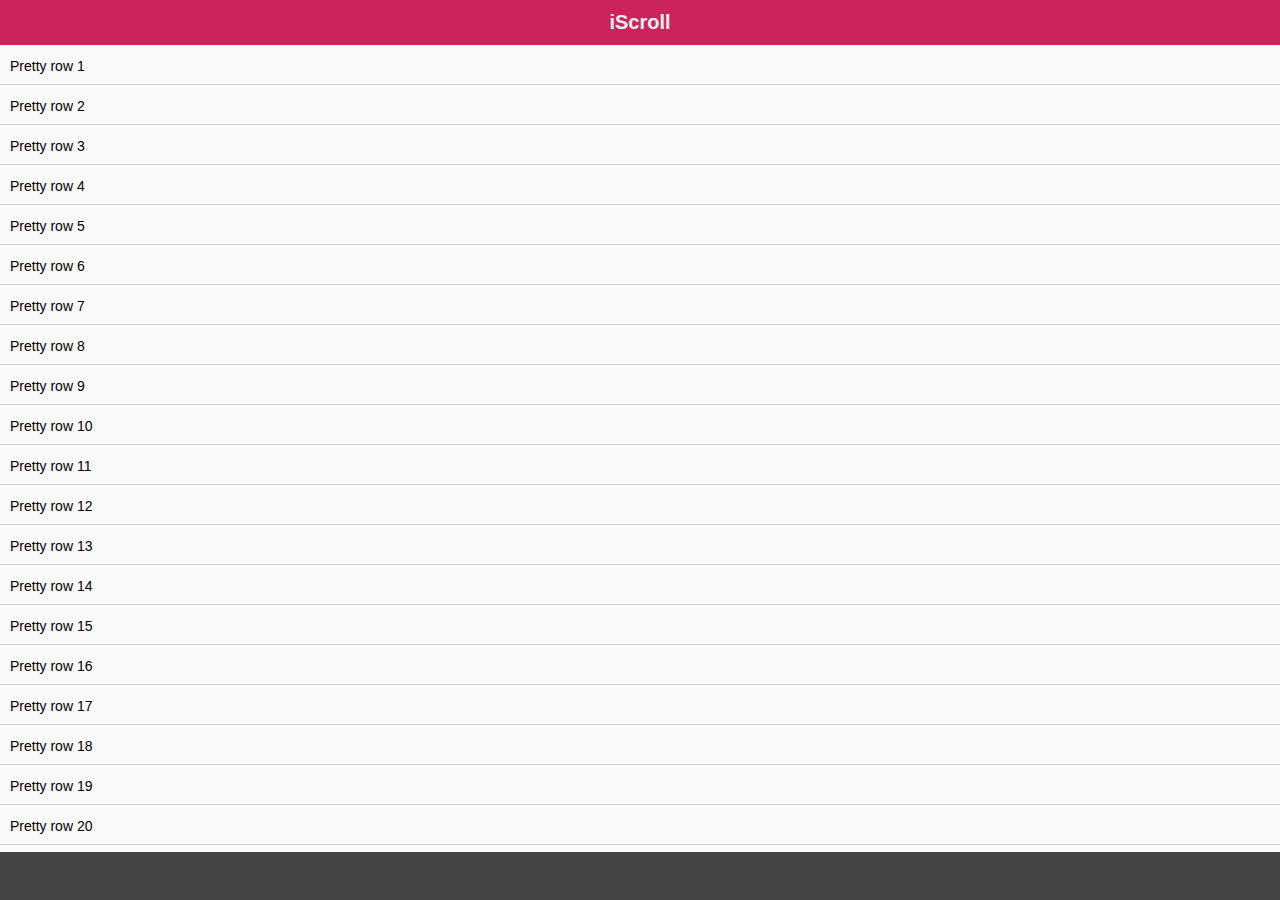
<file: alltennis/src/scripts/iscroll-master/demos/no-transition/index.html>
<!DOCTYPE html>
<html>
<head>
<meta charset="utf-8">
<meta name="viewport" content="width=device-width, initial-scale=1.0, user-scalable=0, minimum-scale=1.0, maximum-scale=1.0">

<title>iScroll demo: No transition</title>

<script type="text/javascript" src="../../build/iscroll.js"></script>

<script type="text/javascript">

var myScroll;

function loaded () {
	myScroll = new IScroll('#wrapper', { useTransition: false });
}

document.addEventListener('touchmove', function (e) { e.preventDefault(); }, false);

</script>

<style type="text/css">
* {
	-webkit-box-sizing: border-box;
	-moz-box-sizing: border-box;
	box-sizing: border-box;
}

html {
	-ms-touch-action: none;
}

body,ul,li {
	padding: 0;
	margin: 0;
	border: 0;
}

body {
	font-size: 12px;
	font-family: ubuntu, helvetica, arial;
	overflow: hidden; /* this is important to prevent the whole page to bounce */
}

#header {
	position: absolute;
	z-index: 2;
	top: 0;
	left: 0;
	width: 100%;
	height: 45px;
	line-height: 45px;
	background: #CD235C;
	padding: 0;
	color: #eee;
	font-size: 20px;
	text-align: center;
	font-weight: bold;
}

#footer {
	position: absolute;
	z-index: 2;
	bottom: 0;
	left: 0;
	width: 100%;
	height: 48px;
	background: #444;
	padding: 0;
	border-top: 1px solid #444;
}

#wrapper {
	position: absolute;
	z-index: 1;
	top: 45px;
	bottom: 48px;
	left: 0;
	width: 100%;
	background: #ccc;
	overflow: hidden;
	-webkit-touch-callout: none;
	-webkit-user-select: none;
	-moz-user-select: none;
	-ms-user-select: none;
	user-select: none;
	-webkit-text-size-adjust: none;
	-moz-text-size-adjust: none;
	-ms-text-size-adjust: none;
	-o-text-size-adjust: none;
	text-size-adjust: none;
}

#scroller {
	position: absolute;
	z-index: 1;
	-webkit-tap-highlight-color: rgba(0,0,0,0);
	width: 100%;
	-webkit-transform: translateZ(0);
	-moz-transform: translateZ(0);
	-ms-transform: translateZ(0);
	-o-transform: translateZ(0);
	transform: translateZ(0);
}

#scroller ul {
	list-style: none;
	padding: 0;
	margin: 0;
	width: 100%;
	text-align: left;
}

#scroller li {
	padding: 0 10px;
	height: 40px;
	line-height: 40px;
	border-bottom: 1px solid #ccc;
	border-top: 1px solid #fff;
	background-color: #fafafa;
	font-size: 14px;
}

</style>
</head>
<body onload="loaded()">
<div id="header">iScroll</div>

<div id="wrapper">
	<div id="scroller">
		<ul>
			<li>Pretty row 1</li>
			<li>Pretty row 2</li>
			<li>Pretty row 3</li>
			<li>Pretty row 4</li>
			<li>Pretty row 5</li>
			<li>Pretty row 6</li>
			<li>Pretty row 7</li>
			<li>Pretty row 8</li>
			<li>Pretty row 9</li>
			<li>Pretty row 10</li>
			<li>Pretty row 11</li>
			<li>Pretty row 12</li>
			<li>Pretty row 13</li>
			<li>Pretty row 14</li>
			<li>Pretty row 15</li>
			<li>Pretty row 16</li>
			<li>Pretty row 17</li>
			<li>Pretty row 18</li>
			<li>Pretty row 19</li>
			<li>Pretty row 20</li>
			<li>Pretty row 21</li>
			<li>Pretty row 22</li>
			<li>Pretty row 23</li>
			<li>Pretty row 24</li>
			<li>Pretty row 25</li>
			<li>Pretty row 26</li>
			<li>Pretty row 27</li>
			<li>Pretty row 28</li>
			<li>Pretty row 29</li>
			<li>Pretty row 30</li>
			<li>Pretty row 31</li>
			<li>Pretty row 32</li>
			<li>Pretty row 33</li>
			<li>Pretty row 34</li>
			<li>Pretty row 35</li>
			<li>Pretty row 36</li>
			<li>Pretty row 37</li>
			<li>Pretty row 38</li>
			<li>Pretty row 39</li>
			<li>Pretty row 40</li>
			<li>Pretty row 41</li>
			<li>Pretty row 42</li>
			<li>Pretty row 43</li>
			<li>Pretty row 44</li>
			<li>Pretty row 45</li>
			<li>Pretty row 46</li>
			<li>Pretty row 47</li>
			<li>Pretty row 48</li>
			<li>Pretty row 49</li>
			<li>Pretty row 50</li>
		</ul>
	</div>
</div>

<div id="footer"></div>

</body>
</html>
</file>
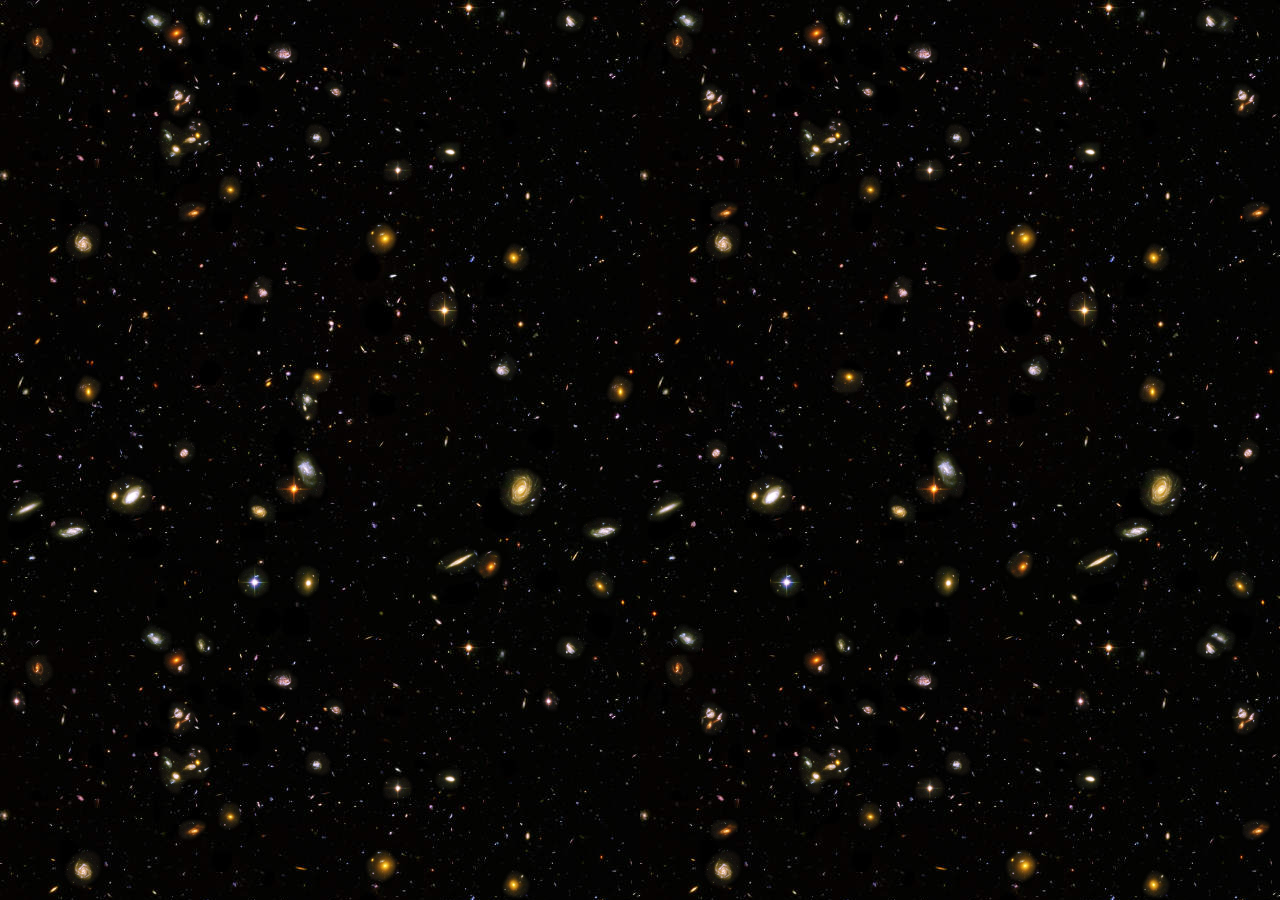
<file: alltennis/src/scripts/iscroll-master/demos/parallax/index.html>
<!DOCTYPE html>
<html>
<head>
<meta charset="utf-8">
<meta name="viewport" content="width=device-width, initial-scale=1.0, user-scalable=0, minimum-scale=1.0, maximum-scale=1.0">

<title>iScroll demo: starfield</title>

<script type="text/javascript" src="../../build/iscroll.js"></script>

<script type="text/javascript">

var myScroll;

function loaded () {
	myScroll = new IScroll('#wrapper', {
		mouseWheel: true,
		indicators: [{
			el: document.getElementById('starfield1'),
			resize: false,
			ignoreBoundaries: true,
			speedRatioY: 0.4
		}, {
			el: document.getElementById('starfield2'),
			resize: false,
			ignoreBoundaries: true,
			speedRatioY: 0.2
		}]
	});
}

document.addEventListener('touchmove', function (e) { e.preventDefault(); }, false);

</script>

<style type="text/css">
* {
	-webkit-box-sizing: border-box;
	-moz-box-sizing: border-box;
	box-sizing: border-box;
}

html {
	-ms-touch-action: none;
}

body,ul,li {
	padding: 0;
	margin: 0;
	border: 0;
}

body {
	font-size: 12px;
	font-family: ubuntu, helvetica, arial;
	overflow: hidden; /* this is important to prevent the whole page to bounce */
	background: #000;
}

#wrapper {
	position: absolute;
	z-index: 3;
	width: 100%;
	top: 0;
	bottom: 0;
	left: 0;
	overflow: hidden;
}

#scroller {
	position: absolute;
	z-index: 3;
	width: 100%;
	height: 4000px;
	overflow: hidden;
	-webkit-tap-highlight-color: rgba(0,0,0,0);
	-webkit-transform: translateZ(0);
	-moz-transform: translateZ(0);
	-ms-transform: translateZ(0);
	-o-transform: translateZ(0);
	transform: translateZ(0);
	-webkit-touch-callout: none;
	-webkit-user-select: none;
	-moz-user-select: none;
	-ms-user-select: none;
	user-select: none;
	-webkit-text-size-adjust: none;
	-moz-text-size-adjust: none;
	-ms-text-size-adjust: none;
	-o-text-size-adjust: none;
	text-size-adjust: none;
	background: url(galaxies1.png);
}

.starfield {
	position: absolute;
	width: 100%;
	top: 0;
	left: 0;
	bottom: 0;
	overflow: hidden;
}

.starfield div {
	position: absolute;
	width: 100%;
	overflow: hidden;
	-webkit-transform: translateZ(0);
	-moz-transform: translateZ(0);
	-ms-transform: translateZ(0);
	-o-transform: translateZ(0);
	transform: translateZ(0);
}

#starfield1 {
	z-index: 2;
}

#stars1 {
	z-index: 2;
	height: 3000px;
	background: url(galaxies2.png);
}

#starfield2 {
	z-index: 1;
}

#stars2 {
	z-index: 1;
	height: 2000px;
	background: url(stars.jpg);
}

</style>
</head>
<body onload="loaded()">

<div id="wrapper">
	<div id="scroller"></div>
</div>

<div class="starfield" id="starfield1">
	<div id="stars1"></div>
</div>

<div class="starfield" id="starfield2">
	<div id="stars2"></div>
</div>

</body>
</html>
</file>
